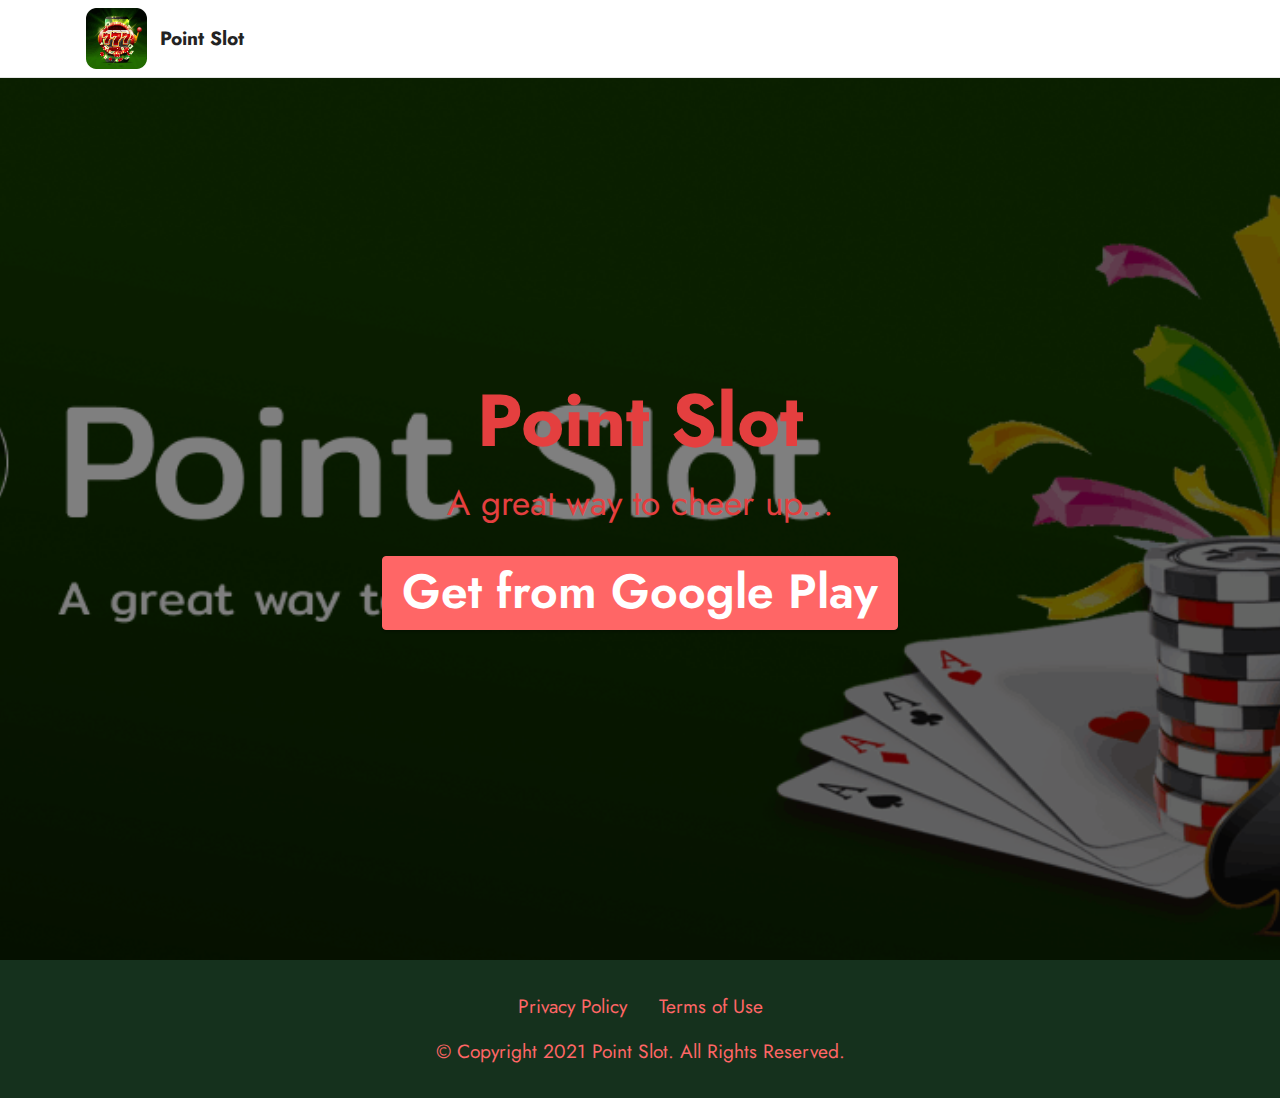
<file: index.html>
<!DOCTYPE html>
<html  >
<head>
  <!-- Site made with Mobirise Website Builder v5.3.10, https://mobirise.com -->
  <meta charset="UTF-8">
  <meta http-equiv="X-UA-Compatible" content="IE=edge">
  <meta name="generator" content="Mobirise v5.3.10, mobirise.com">
  <meta name="viewport" content="width=device-width, initial-scale=1, minimum-scale=1">
  <link rel="shortcut icon" href="assets/images/frame-395-121x121.png" type="image/x-icon">
  <meta name="description" content="Point Slot">
  
  
  <title>Point Slot</title>
  <link rel="stylesheet" href="assets/tether/tether.min.css">
  <link rel="stylesheet" href="assets/bootstrap/css/bootstrap.min.css">
  <link rel="stylesheet" href="assets/bootstrap/css/bootstrap-grid.min.css">
  <link rel="stylesheet" href="assets/bootstrap/css/bootstrap-reboot.min.css">
  <link rel="stylesheet" href="assets/dropdown/css/style.css">
  <link rel="stylesheet" href="assets/socicon/css/styles.css">
  <link rel="stylesheet" href="assets/theme/css/style.css">
  <link rel="preload" href="https://fonts.googleapis.com/css?family=Jost:100,200,300,400,500,600,700,800,900,100i,200i,300i,400i,500i,600i,700i,800i,900i&display=swap" as="style" onload="this.onload=null;this.rel='stylesheet'">
  <noscript><link rel="stylesheet" href="https://fonts.googleapis.com/css?family=Jost:100,200,300,400,500,600,700,800,900,100i,200i,300i,400i,500i,600i,700i,800i,900i&display=swap"></noscript>
  <link rel="preload" as="style" href="assets/mobirise/css/mbr-additional.css"><link rel="stylesheet" href="assets/mobirise/css/mbr-additional.css" type="text/css">
  
  
  
  
</head>
<body>
  
  <section class="menu cid-s48OLK6784" once="menu" id="menu1-h">
    
    <nav class="navbar navbar-dropdown navbar-fixed-top navbar-expand-lg">
        <div class="container">
            <div class="navbar-brand">
                <span class="navbar-logo">
                    <a href="https://play.google.com/store/apps/details?id=com.soupen.pointslot">
                        <img src="assets/images/frame-395-121x121.png" alt="Mobirise" style="height: 3.8rem;">
                    </a>
                </span>
                <span class="navbar-caption-wrap"><a class="navbar-caption text-black text-primary display-7" href="https://play.google.com/store/apps/details?id=com.soupen.pointslot">Point Slot</a></span>
            </div>
            
            <div class="collapse navbar-collapse" id="navbarSupportedContent">
                <ul class="navbar-nav nav-dropdown nav-right" data-app-modern-menu="true"><li class="nav-item"><a class="nav-link link text-black display-4" href="https://mobirise.com">Menu Item 1</a></li>
                    <li class="nav-item"><a class="nav-link link text-black display-4" href="https://mobirise.com">
                            Menu Item 2</a></li></ul>
                
                
            </div>
        </div>
    </nav>

</section>

<section class="header1 cid-s48MCQYojq mbr-fullscreen" id="header1-f">

    

    <div class="mbr-overlay" style="opacity: 0.5; background-color: rgb(0, 0, 0);"></div>

    <div class="align-center container">
        <div class="row justify-content-center">
            <div class="col-12 col-lg-8">
                <h1 class="mbr-section-title mbr-fonts-style mb-3 display-1"><strong>Point Slot</strong></h1>
                
                <p class="mbr-text mbr-fonts-style display-5">A great way to cheer up...</p>
                <div class="mbr-section-btn mt-3"><a class="btn btn-secondary display-2" href="https://play.google.com/store/apps/details?id=com.soupen.pointslot" target="_blank">Get from Google Play</a></div>
            </div>
        </div>
    </div>
</section>

<section class="footer3 cid-s48P1Icc8J" once="footers" id="footer3-i">

    

    

    <div class="container">
        <div class="media-container-row align-center mbr-white">
            <div class="row row-links">
                <ul class="foot-menu">
                    
                    
                    
                    
                    
                <li class="foot-menu-item mbr-fonts-style display-7"><a href="privacy-policy.html" class="text-secondary">Privacy Policy</a></li><li class="foot-menu-item mbr-fonts-style display-7"><a href="terms-of-use.html" class="text-secondary">Terms of Use</a></li></ul>
            </div>
            
            <div class="row row-copirayt">
                <p class="mbr-text mb-0 mbr-fonts-style mbr-white align-center display-7">
                    © Copyright 2021 Point Slot. All Rights Reserved.
                </p>
            </div>
        </div>
    </div>
  
  
  
</body>
</html>
</file>
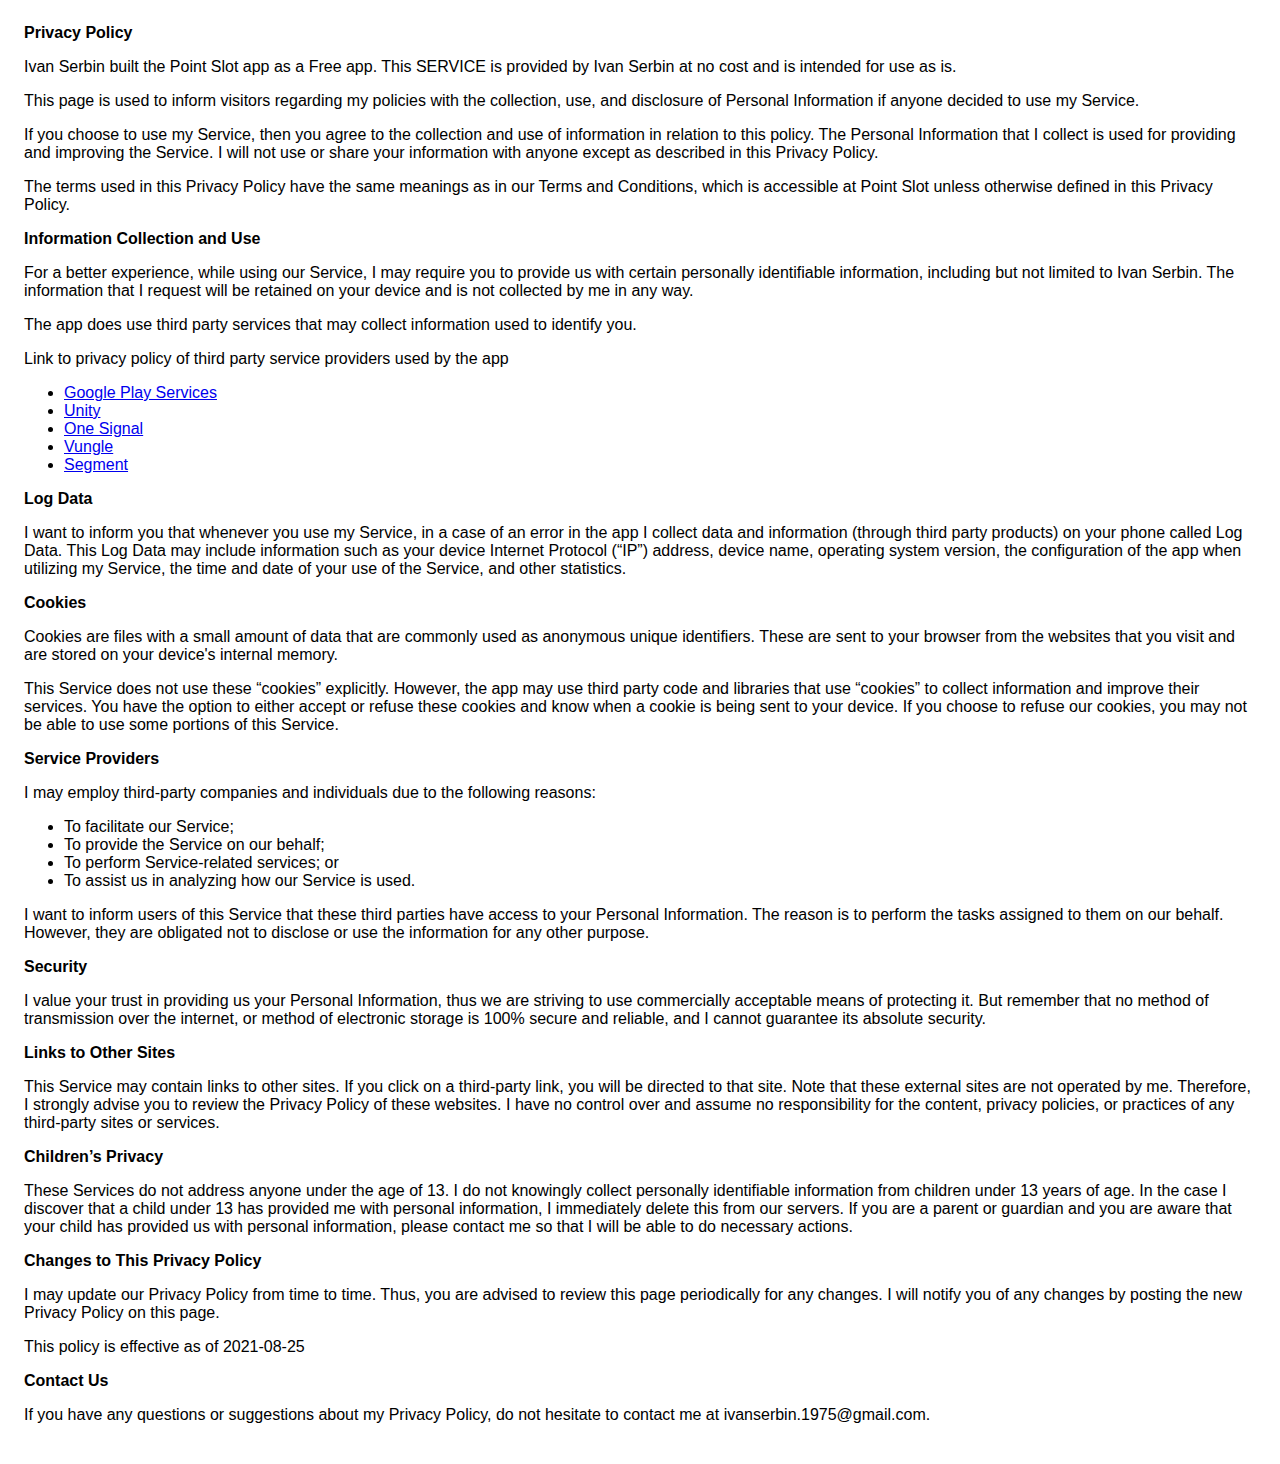
<file: privacy-policy.html>
<!DOCTYPE html>
    <html>
    <head>
      <meta charset='utf-8'>
      <meta name='viewport' content='width=device-width'>
      <title>Privacy Policy</title>
      <style> body { font-family: 'Helvetica Neue', Helvetica, Arial, sans-serif; padding:1em; } </style>
    </head>
    <body>
    <strong>Privacy Policy</strong> <p>
                  Ivan Serbin built the Point Slot app as
                  a Free app. This SERVICE is provided by
                  Ivan Serbin at no cost and is intended for use as
                  is.
                </p> <p>
                  This page is used to inform visitors regarding my
                  policies with the collection, use, and disclosure of Personal
                  Information if anyone decided to use my Service.
                </p> <p>
                  If you choose to use my Service, then you agree to
                  the collection and use of information in relation to this
                  policy. The Personal Information that I collect is
                  used for providing and improving the Service. I will not use or share your information with
                  anyone except as described in this Privacy Policy.
                </p> <p>
                  The terms used in this Privacy Policy have the same meanings
                  as in our Terms and Conditions, which is accessible at
                  Point Slot unless otherwise defined in this Privacy Policy.
                </p> <p><strong>Information Collection and Use</strong></p> <p>
                  For a better experience, while using our Service, I
                  may require you to provide us with certain personally
                  identifiable information, including but not limited to Ivan Serbin. The information that
                  I request will be retained on your device and is not collected by me in any way.
                </p> <div><p>
                    The app does use third party services that may collect
                    information used to identify you.
                  </p> <p>
                    Link to privacy policy of third party service providers used
                    by the app
                  </p> <ul><li><a href="https://www.google.com/policies/privacy/" target="_blank" rel="noopener noreferrer">Google Play Services</a></li><!----><!----><!----><!----><!----><!----><!----><!----><!----><!----><li><a href="https://unity3d.com/legal/privacy-policy" target="_blank" rel="noopener noreferrer">Unity</a></li><!----><!----><li><a href="https://onesignal.com/privacy_policy" target="_blank" rel="noopener noreferrer">One Signal</a></li><!----><!----><!----><li><a href="https://vungle.com/privacy/" target="_blank" rel="noopener noreferrer">Vungle</a></li><!----><!----><!----><!----><!----><!----><li><a href="https://segment.com/legal/privacy/" target="_blank" rel="noopener noreferrer">Segment</a></li><!----></ul></div> <p><strong>Log Data</strong></p> <p>
                  I want to inform you that whenever you
                  use my Service, in a case of an error in the app
                  I collect data and information (through third party
                  products) on your phone called Log Data. This Log Data may
                  include information such as your device Internet Protocol
                  (“IP”) address, device name, operating system version, the
                  configuration of the app when utilizing my Service,
                  the time and date of your use of the Service, and other
                  statistics.
                </p> <p><strong>Cookies</strong></p> <p>
                  Cookies are files with a small amount of data that are
                  commonly used as anonymous unique identifiers. These are sent
                  to your browser from the websites that you visit and are
                  stored on your device's internal memory.
                </p> <p>
                  This Service does not use these “cookies” explicitly. However,
                  the app may use third party code and libraries that use
                  “cookies” to collect information and improve their services.
                  You have the option to either accept or refuse these cookies
                  and know when a cookie is being sent to your device. If you
                  choose to refuse our cookies, you may not be able to use some
                  portions of this Service.
                </p> <p><strong>Service Providers</strong></p> <p>
                  I may employ third-party companies and
                  individuals due to the following reasons:
                </p> <ul><li>To facilitate our Service;</li> <li>To provide the Service on our behalf;</li> <li>To perform Service-related services; or</li> <li>To assist us in analyzing how our Service is used.</li></ul> <p>
                  I want to inform users of this Service
                  that these third parties have access to your Personal
                  Information. The reason is to perform the tasks assigned to
                  them on our behalf. However, they are obligated not to
                  disclose or use the information for any other purpose.
                </p> <p><strong>Security</strong></p> <p>
                  I value your trust in providing us your
                  Personal Information, thus we are striving to use commercially
                  acceptable means of protecting it. But remember that no method
                  of transmission over the internet, or method of electronic
                  storage is 100% secure and reliable, and I cannot
                  guarantee its absolute security.
                </p> <p><strong>Links to Other Sites</strong></p> <p>
                  This Service may contain links to other sites. If you click on
                  a third-party link, you will be directed to that site. Note
                  that these external sites are not operated by me.
                  Therefore, I strongly advise you to review the
                  Privacy Policy of these websites. I have
                  no control over and assume no responsibility for the content,
                  privacy policies, or practices of any third-party sites or
                  services.
                </p> <p><strong>Children’s Privacy</strong></p> <p>
                  These Services do not address anyone under the age of 13.
                  I do not knowingly collect personally
                  identifiable information from children under 13 years of age. In the case
                  I discover that a child under 13 has provided
                  me with personal information, I immediately
                  delete this from our servers. If you are a parent or guardian
                  and you are aware that your child has provided us with
                  personal information, please contact me so that
                  I will be able to do necessary actions.
                </p> <p><strong>Changes to This Privacy Policy</strong></p> <p>
                  I may update our Privacy Policy from
                  time to time. Thus, you are advised to review this page
                  periodically for any changes. I will
                  notify you of any changes by posting the new Privacy Policy on
                  this page.
                </p> <p>This policy is effective as of 2021-08-25</p> <p><strong>Contact Us</strong></p> <p>
                  If you have any questions or suggestions about my
                  Privacy Policy, do not hesitate to contact me at ivanserbin.1975@gmail.com.
                
    </body>
    </html>
</file>
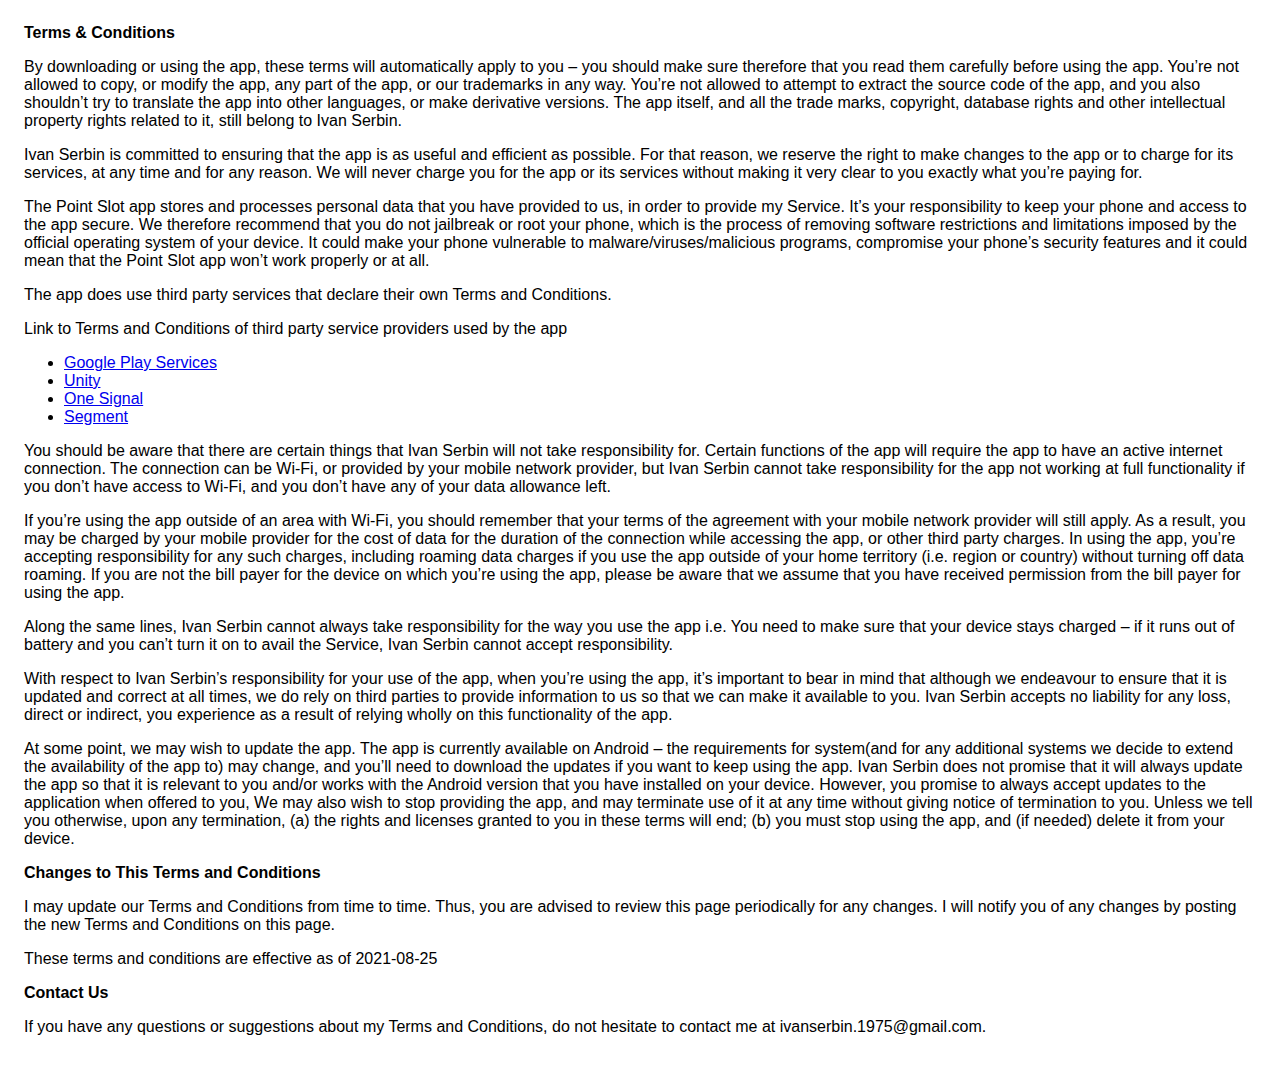
<file: terms-of-use.html>
<!DOCTYPE html>
    <html>
    <head>
      <meta charset='utf-8'>
      <meta name='viewport' content='width=device-width'>
      <title>Terms &amp; Conditions</title>
      <style> body { font-family: 'Helvetica Neue', Helvetica, Arial, sans-serif; padding:1em; } </style>
    </head>
    <body>
    <strong>Terms &amp; Conditions</strong> <p>
                  By downloading or using the app, these terms will
                  automatically apply to you – you should make sure therefore
                  that you read them carefully before using the app. You’re not
                  allowed to copy, or modify the app, any part of the app, or
                  our trademarks in any way. You’re not allowed to attempt to
                  extract the source code of the app, and you also shouldn’t try
                  to translate the app into other languages, or make derivative
                  versions. The app itself, and all the trade marks, copyright,
                  database rights and other intellectual property rights related
                  to it, still belong to Ivan Serbin.
                </p> <p>
                  Ivan Serbin is committed to ensuring that the app is
                  as useful and efficient as possible. For that reason, we
                  reserve the right to make changes to the app or to charge for
                  its services, at any time and for any reason. We will never
                  charge you for the app or its services without making it very
                  clear to you exactly what you’re paying for.
                </p> <p>
                  The Point Slot app stores and processes personal data that
                  you have provided to us, in order to provide my
                  Service. It’s your responsibility to keep your phone and
                  access to the app secure. We therefore recommend that you do
                  not jailbreak or root your phone, which is the process of
                  removing software restrictions and limitations imposed by the
                  official operating system of your device. It could make your
                  phone vulnerable to malware/viruses/malicious programs,
                  compromise your phone’s security features and it could mean
                  that the Point Slot app won’t work properly or at all.
                </p> <div><p>
                    The app does use third party services that declare their own
                    Terms and Conditions.
                  </p> <p>
                    Link to Terms and Conditions of third party service
                    providers used by the app
                  </p> <ul><li><a href="https://policies.google.com/terms" target="_blank" rel="noopener noreferrer">Google Play Services</a></li><!----><!----><!----><!----><!----><!----><!----><!----><!----><!----><li><a href="https://unity3d.com/legal/terms-of-service" target="_blank" rel="noopener noreferrer">Unity</a></li><!----><!----><li><a href="https://onesignal.com/tos" target="_blank" rel="noopener noreferrer">One Signal</a></li><!----><!----><!----><!----><!----><!----><!----><!----><!----><!----><li><a href="https://segment.com/legal/terms/" target="_blank" rel="noopener noreferrer">Segment</a></li><!----></ul></div> <p>
                  You should be aware that there are certain things that
                  Ivan Serbin will not take responsibility for. Certain
                  functions of the app will require the app to have an active
                  internet connection. The connection can be Wi-Fi, or provided
                  by your mobile network provider, but Ivan Serbin
                  cannot take responsibility for the app not working at full
                  functionality if you don’t have access to Wi-Fi, and you don’t
                  have any of your data allowance left.
                </p> <p></p> <p>
                  If you’re using the app outside of an area with Wi-Fi, you
                  should remember that your terms of the agreement with your
                  mobile network provider will still apply. As a result, you may
                  be charged by your mobile provider for the cost of data for
                  the duration of the connection while accessing the app, or
                  other third party charges. In using the app, you’re accepting
                  responsibility for any such charges, including roaming data
                  charges if you use the app outside of your home territory
                  (i.e. region or country) without turning off data roaming. If
                  you are not the bill payer for the device on which you’re
                  using the app, please be aware that we assume that you have
                  received permission from the bill payer for using the app.
                </p> <p>
                  Along the same lines, Ivan Serbin cannot always take
                  responsibility for the way you use the app i.e. You need to
                  make sure that your device stays charged – if it runs out of
                  battery and you can’t turn it on to avail the Service,
                  Ivan Serbin cannot accept responsibility.
                </p> <p>
                  With respect to Ivan Serbin’s responsibility for your
                  use of the app, when you’re using the app, it’s important to
                  bear in mind that although we endeavour to ensure that it is
                  updated and correct at all times, we do rely on third parties
                  to provide information to us so that we can make it available
                  to you. Ivan Serbin accepts no liability for any
                  loss, direct or indirect, you experience as a result of
                  relying wholly on this functionality of the app.
                </p> <p>
                  At some point, we may wish to update the app. The app is
                  currently available on Android – the requirements for
                  system(and for any additional systems we
                  decide to extend the availability of the app to) may change,
                  and you’ll need to download the updates if you want to keep
                  using the app. Ivan Serbin does not promise that it
                  will always update the app so that it is relevant to you
                  and/or works with the Android version that you have
                  installed on your device. However, you promise to always
                  accept updates to the application when offered to you, We may
                  also wish to stop providing the app, and may terminate use of
                  it at any time without giving notice of termination to you.
                  Unless we tell you otherwise, upon any termination, (a) the
                  rights and licenses granted to you in these terms will end;
                  (b) you must stop using the app, and (if needed) delete it
                  from your device.
                </p> <p><strong>Changes to This Terms and Conditions</strong></p> <p>
                  I may update our Terms and Conditions
                  from time to time. Thus, you are advised to review this page
                  periodically for any changes. I will
                  notify you of any changes by posting the new Terms and
                  Conditions on this page.
                </p> <p>
                  These terms and conditions are effective as of 2021-08-25
                </p> <p><strong>Contact Us</strong></p> <p>
                  If you have any questions or suggestions about my
                  Terms and Conditions, do not hesitate to contact me
                  at ivanserbin.1975@gmail.com.
                
    </body>
    </html>
</file>
<file: assets/dropdown/css/style.css>
.navbar-dropdown {
  left: 0;
  padding: 0;
  position: absolute;
  right: 0;
  top: 0;
  transition: all 0.45s ease;
  z-index: 1030;
  background: #282828; }
  .navbar-dropdown .navbar-logo {
    margin-right: 0.8rem;
    transition: margin 0.3s ease-in-out;
    vertical-align: middle; }
    .navbar-dropdown .navbar-logo img {
      height: 3.125rem;
      transition: all 0.3s ease-in-out; }
    .navbar-dropdown .navbar-logo.mbr-iconfont {
      font-size: 3.125rem;
      line-height: 3.125rem; }
  .navbar-dropdown .navbar-caption {
    font-weight: 700;
    white-space: normal;
    vertical-align: -4px;
    line-height: 3.125rem !important; }
    .navbar-dropdown .navbar-caption, .navbar-dropdown .navbar-caption:hover {
      color: inherit;
      text-decoration: none; }
  .navbar-dropdown .mbr-iconfont + .navbar-caption {
    vertical-align: -1px; }
  .navbar-dropdown.navbar-fixed-top {
    position: fixed; }
  .navbar-dropdown .navbar-brand span {
    vertical-align: -4px; }
  .navbar-dropdown.bg-color.transparent {
    background: none; }
  .navbar-dropdown.navbar-short .navbar-brand {
    padding: 0.625rem 0; }
    .navbar-dropdown.navbar-short .navbar-brand span {
      vertical-align: -1px; }
  .navbar-dropdown.navbar-short .navbar-caption {
    line-height: 2.375rem !important;
    vertical-align: -2px; }
  .navbar-dropdown.navbar-short .navbar-logo {
    margin-right: 0.5rem; }
    .navbar-dropdown.navbar-short .navbar-logo img {
      height: 2.375rem; }
    .navbar-dropdown.navbar-short .navbar-logo.mbr-iconfont {
      font-size: 2.375rem;
      line-height: 2.375rem; }
  .navbar-dropdown.navbar-short .mbr-table-cell {
    height: 3.625rem; }
  .navbar-dropdown .navbar-close {
    left: 0.6875rem;
    position: fixed;
    top: 0.75rem;
    z-index: 1000; }
  .navbar-dropdown .hamburger-icon {
    content: "";
    display: inline-block;
    vertical-align: middle;
    width: 16px;
    -webkit-box-shadow: 0 -6px 0 1px #282828,0 0 0 1px #282828,0 6px 0 1px #282828;
    -moz-box-shadow: 0 -6px 0 1px #282828,0 0 0 1px #282828,0 6px 0 1px #282828;
    box-shadow: 0 -6px 0 1px #282828,0 0 0 1px #282828,0 6px 0 1px #282828; }

.dropdown-menu .dropdown-toggle[data-toggle="dropdown-submenu"]::after {
  border-bottom: 0.35em solid transparent;
  border-left: 0.35em solid;
  border-right: 0;
  border-top: 0.35em solid transparent;
  margin-left: 0.3rem; }

.dropdown-menu .dropdown-item:focus {
  outline: 0; }

.nav-dropdown {
  font-size: 0.75rem;
  font-weight: 500;
  height: auto !important; }
  .nav-dropdown .nav-btn {
    padding-left: 1rem; }
  .nav-dropdown .link {
    margin: .667em 1.667em;
    font-weight: 500;
    padding: 0;
    transition: color .2s ease-in-out; }
    .nav-dropdown .link.dropdown-toggle {
      margin-right: 2.583em; }
      .nav-dropdown .link.dropdown-toggle::after {
        margin-left: .25rem;
        border-top: 0.35em solid;
        border-right: 0.35em solid transparent;
        border-left: 0.35em solid transparent;
        border-bottom: 0; }
      .nav-dropdown .link.dropdown-toggle[aria-expanded="true"] {
        margin: 0;
        padding: 0.667em 3.263em  0.667em 1.667em; }
  .nav-dropdown .link::after,
  .nav-dropdown .dropdown-item::after {
    color: inherit; }
  .nav-dropdown .btn {
    font-size: 0.75rem;
    font-weight: 700;
    letter-spacing: 0;
    margin-bottom: 0;
    padding-left: 1.25rem;
    padding-right: 1.25rem; }
  .nav-dropdown .dropdown-menu {
    border-radius: 0;
    border: 0;
    left: 0;
    margin: 0;
    padding-bottom: 1.25rem;
    padding-top: 1.25rem;
    position: relative; }
  .nav-dropdown .dropdown-submenu {
    margin-left: 0.125rem;
    top: 0; }
  .nav-dropdown .dropdown-item {
    font-weight: 500;
    line-height: 2;
    padding: 0.3846em 4.615em 0.3846em 1.5385em;
    position: relative;
    transition: color .2s ease-in-out, background-color .2s ease-in-out; }
    .nav-dropdown .dropdown-item::after {
      margin-top: -0.3077em;
      position: absolute;
      right: 1.1538em;
      top: 50%; }
    .nav-dropdown .dropdown-item:focus, .nav-dropdown .dropdown-item:hover {
      background: none; }

@media (max-width: 767px) {
  .nav-dropdown.navbar-toggleable-sm {
    bottom: 0;
    display: none;
    left: 0;
    overflow-x: hidden;
    position: fixed;
    top: 0;
    transform: translateX(-100%);
    -ms-transform: translateX(-100%);
    -webkit-transform: translateX(-100%);
    width: 18.75rem;
    z-index: 999; } }
.nav-dropdown.navbar-toggleable-xl {
  bottom: 0;
  display: none;
  left: 0;
  overflow-x: hidden;
  position: fixed;
  top: 0;
  transform: translateX(-100%);
  -ms-transform: translateX(-100%);
  -webkit-transform: translateX(-100%);
  width: 18.75rem;
  z-index: 999; }

.nav-dropdown-sm {
  display: block !important;
  overflow-x: hidden;
  overflow: auto;
  padding-top: 3.875rem; }
  .nav-dropdown-sm::after {
    content: "";
    display: block;
    height: 3rem;
    width: 100%; }
  .nav-dropdown-sm.collapse.in ~ .navbar-close {
    display: block !important; }
  .nav-dropdown-sm.collapsing, .nav-dropdown-sm.collapse.in {
    transform: translateX(0);
    -ms-transform: translateX(0);
    -webkit-transform: translateX(0);
    transition: all 0.25s ease-out;
    -webkit-transition: all 0.25s ease-out;
    background: #282828; }
  .nav-dropdown-sm.collapsing[aria-expanded="false"] {
    transform: translateX(-100%);
    -ms-transform: translateX(-100%);
    -webkit-transform: translateX(-100%); }
  .nav-dropdown-sm .nav-item {
    display: block;
    margin-left: 0 !important;
    padding-left: 0; }
  .nav-dropdown-sm .link,
  .nav-dropdown-sm .dropdown-item {
    border-top: 1px dotted rgba(255, 255, 255, 0.1);
    font-size: 0.8125rem;
    line-height: 1.6;
    margin: 0 !important;
    padding: 0.875rem 2.4rem 0.875rem 1.5625rem !important;
    position: relative;
    white-space: normal; }
    .nav-dropdown-sm .link:focus, .nav-dropdown-sm .link:hover,
    .nav-dropdown-sm .dropdown-item:focus,
    .nav-dropdown-sm .dropdown-item:hover {
      background: rgba(0, 0, 0, 0.2) !important;
      color: #c0a375; }
  .nav-dropdown-sm .nav-btn {
    position: relative;
    padding: 1.5625rem 1.5625rem 0 1.5625rem; }
    .nav-dropdown-sm .nav-btn::before {
      border-top: 1px dotted rgba(255, 255, 255, 0.1);
      content: "";
      left: 0;
      position: absolute;
      top: 0;
      width: 100%; }
    .nav-dropdown-sm .nav-btn + .nav-btn {
      padding-top: 0.625rem; }
      .nav-dropdown-sm .nav-btn + .nav-btn::before {
        display: none; }
  .nav-dropdown-sm .btn {
    padding: 0.625rem 0; }
  .nav-dropdown-sm .dropdown-toggle[data-toggle="dropdown-submenu"]::after {
    margin-left: .25rem;
    border-top: 0.35em solid;
    border-right: 0.35em solid transparent;
    border-left: 0.35em solid transparent;
    border-bottom: 0; }
  .nav-dropdown-sm .dropdown-toggle[data-toggle="dropdown-submenu"][aria-expanded="true"]::after {
    border-top: 0;
    border-right: 0.35em solid transparent;
    border-left: 0.35em solid transparent;
    border-bottom: 0.35em solid; }
  .nav-dropdown-sm .dropdown-menu {
    margin: 0;
    padding: 0;
    position: relative;
    top: 0;
    left: 0;
    width: 100%;
    border: 0;
    float: none;
    border-radius: 0;
    background: none; }
  .nav-dropdown-sm .dropdown-submenu {
    left: 100%;
    margin-left: 0.125rem;
    margin-top: -1.25rem;
    top: 0; }

.navbar-toggleable-sm .nav-dropdown .dropdown-menu {
  position: absolute; }

.navbar-toggleable-sm .nav-dropdown .dropdown-submenu {
  left: 100%;
  margin-left: 0.125rem;
  margin-top: -1.25rem;
  top: 0; }

.navbar-toggleable-sm.opened .nav-dropdown .dropdown-menu {
  position: relative; }

.navbar-toggleable-sm.opened .nav-dropdown .dropdown-submenu {
  left: 0;
  margin-left: 00rem;
  margin-top: 0rem;
  top: 0; }

.is-builder .nav-dropdown.collapsing {
  transition: none !important; }

/*# sourceMappingURL=style.css.map */
</file>
<file: assets/socicon/css/styles.css>
@charset "UTF-8";

@font-face {
  font-family: 'Socicon';
  src:  url('../fonts/socicon.eot');
  src:  url('../fonts/socicon.eot?#iefix') format('embedded-opentype'),
    url('../fonts/socicon.woff2') format('woff2'),
    url('../fonts/socicon.ttf') format('truetype'),
    url('../fonts/socicon.woff') format('woff'),
    url('../fonts/socicon.svg#socicon') format('svg');
  font-weight: normal;
  font-style: normal;
  font-display: swap;
}

[data-icon]:before {
  font-family: "socicon" !important;
  content: attr(data-icon);
  font-style: normal !important;
  font-weight: normal !important;
  font-variant: normal !important;
  text-transform: none !important;
  speak: none;
  line-height: 1;
  -webkit-font-smoothing: antialiased;
  -moz-osx-font-smoothing: grayscale;
}

[class^="socicon-"], [class*=" socicon-"] {
  /* use !important to prevent issues with browser extensions that change fonts */
  font-family: 'Socicon' !important;
  speak: none;
  font-style: normal;
  font-weight: normal;
  font-variant: normal;
  text-transform: none;
  line-height: 1;

  /* Better Font Rendering =========== */
  -webkit-font-smoothing: antialiased;
  -moz-osx-font-smoothing: grayscale;
}

.socicon-eitaa:before {
  content: "\e97c";
}
.socicon-soroush:before {
  content: "\e97d";
}
.socicon-bale:before {
  content: "\e97e";
}
.socicon-zazzle:before {
  content: "\e97b";
}
.socicon-society6:before {
  content: "\e97a";
}
.socicon-redbubble:before {
  content: "\e979";
}
.socicon-avvo:before {
  content: "\e978";
}
.socicon-stitcher:before {
  content: "\e977";
}
.socicon-googlehangouts:before {
  content: "\e974";
}
.socicon-dlive:before {
  content: "\e975";
}
.socicon-vsco:before {
  content: "\e976";
}
.socicon-flipboard:before {
  content: "\e973";
}
.socicon-ubuntu:before {
  content: "\e958";
}
.socicon-artstation:before {
  content: "\e959";
}
.socicon-invision:before {
  content: "\e95a";
}
.socicon-torial:before {
  content: "\e95b";
}
.socicon-collectorz:before {
  content: "\e95c";
}
.socicon-seenthis:before {
  content: "\e95d";
}
.socicon-googleplaymusic:before {
  content: "\e95e";
}
.socicon-debian:before {
  content: "\e95f";
}
.socicon-filmfreeway:before {
  content: "\e960";
}
.socicon-gnome:before {
  content: "\e961";
}
.socicon-itchio:before {
  content: "\e962";
}
.socicon-jamendo:before {
  content: "\e963";
}
.socicon-mix:before {
  content: "\e964";
}
.socicon-sharepoint:before {
  content: "\e965";
}
.socicon-tinder:before {
  content: "\e966";
}
.socicon-windguru:before {
  content: "\e967";
}
.socicon-cdbaby:before {
  content: "\e968";
}
.socicon-elementaryos:before {
  content: "\e969";
}
.socicon-stage32:before {
  content: "\e96a";
}
.socicon-tiktok:before {
  content: "\e96b";
}
.socicon-gitter:before {
  content: "\e96c";
}
.socicon-letterboxd:before {
  content: "\e96d";
}
.socicon-threema:before {
  content: "\e96e";
}
.socicon-splice:before {
  content: "\e96f";
}
.socicon-metapop:before {
  content: "\e970";
}
.socicon-naver:before {
  content: "\e971";
}
.socicon-remote:before {
  content: "\e972";
}
.socicon-internet:before {
  content: "\e957";
}
.socicon-moddb:before {
  content: "\e94b";
}
.socicon-indiedb:before {
  content: "\e94c";
}
.socicon-traxsource:before {
  content: "\e94d";
}
.socicon-gamefor:before {
  content: "\e94e";
}
.socicon-pixiv:before {
  content: "\e94f";
}
.socicon-myanimelist:before {
  content: "\e950";
}
.socicon-blackberry:before {
  content: "\e951";
}
.socicon-wickr:before {
  content: "\e952";
}
.socicon-spip:before {
  content: "\e953";
}
.socicon-napster:before {
  content: "\e954";
}
.socicon-beatport:before {
  content: "\e955";
}
.socicon-hackerone:before {
  content: "\e956";
}
.socicon-hackernews:before {
  content: "\e946";
}
.socicon-smashwords:before {
  content: "\e947";
}
.socicon-kobo:before {
  content: "\e948";
}
.socicon-bookbub:before {
  content: "\e949";
}
.socicon-mailru:before {
  content: "\e94a";
}
.socicon-gitlab:before {
  content: "\e945";
}
.socicon-instructables:before {
  content: "\e944";
}
.socicon-portfolio:before {
  content: "\e943";
}
.socicon-codered:before {
  content: "\e940";
}
.socicon-origin:before {
  content: "\e941";
}
.socicon-nextdoor:before {
  content: "\e942";
}
.socicon-udemy:before {
  content: "\e93f";
}
.socicon-livemaster:before {
  content: "\e93e";
}
.socicon-crunchbase:before {
  content: "\e93b";
}
.socicon-homefy:before {
  content: "\e93c";
}
.socicon-calendly:before {
  content: "\e93d";
}
.socicon-realtor:before {
  content: "\e90f";
}
.socicon-tidal:before {
  content: "\e910";
}
.socicon-qobuz:before {
  content: "\e911";
}
.socicon-natgeo:before {
  content: "\e912";
}
.socicon-mastodon:before {
  content: "\e913";
}
.socicon-unsplash:before {
  content: "\e914";
}
.socicon-homeadvisor:before {
  content: "\e915";
}
.socicon-angieslist:before {
  content: "\e916";
}
.socicon-codepen:before {
  content: "\e917";
}
.socicon-slack:before {
  content: "\e918";
}
.socicon-openaigym:before {
  content: "\e919";
}
.socicon-logmein:before {
  content: "\e91a";
}
.socicon-fiverr:before {
  content: "\e91b";
}
.socicon-gotomeeting:before {
  content: "\e91c";
}
.socicon-aliexpress:before {
  content: "\e91d";
}
.socicon-guru:before {
  content: "\e91e";
}
.socicon-appstore:before {
  content: "\e91f";
}
.socicon-homes:before {
  content: "\e920";
}
.socicon-zoom:before {
  content: "\e921";
}
.socicon-alibaba:before {
  content: "\e922";
}
.socicon-craigslist:before {
  content: "\e923";
}
.socicon-wix:before {
  content: "\e924";
}
.socicon-redfin:before {
  content: "\e925";
}
.socicon-googlecalendar:before {
  content: "\e926";
}
.socicon-shopify:before {
  content: "\e927";
}
.socicon-freelancer:before {
  content: "\e928";
}
.socicon-seedrs:before {
  content: "\e929";
}
.socicon-bing:before {
  content: "\e92a";
}
.socicon-doodle:before {
  content: "\e92b";
}
.socicon-bonanza:before {
  content: "\e92c";
}
.socicon-squarespace:before {
  content: "\e92d";
}
.socicon-toptal:before {
  content: "\e92e";
}
.socicon-gust:before {
  content: "\e92f";
}
.socicon-ask:before {
  content: "\e930";
}
.socicon-trulia:before {
  content: "\e931";
}
.socicon-loomly:before {
  content: "\e932";
}
.socicon-ghost:before {
  content: "\e933";
}
.socicon-upwork:before {
  content: "\e934";
}
.socicon-fundable:before {
  content: "\e935";
}
.socicon-booking:before {
  content: "\e936";
}
.socicon-googlemaps:before {
  content: "\e937";
}
.socicon-zillow:before {
  content: "\e938";
}
.socicon-niconico:before {
  content: "\e939";
}
.socicon-toneden:before {
  content: "\e93a";
}
.socicon-augment:before {
  content: "\e908";
}
.socicon-bitbucket:before {
  content: "\e909";
}
.socicon-fyuse:before {
  content: "\e90a";
}
.socicon-yt-gaming:before {
  content: "\e90b";
}
.socicon-sketchfab:before {
  content: "\e90c";
}
.socicon-mobcrush:before {
  content: "\e90d";
}
.socicon-microsoft:before {
  content: "\e90e";
}
.socicon-pandora:before {
  content: "\e907";
}
.socicon-messenger:before {
  content: "\e906";
}
.socicon-gamewisp:before {
  content: "\e905";
}
.socicon-bloglovin:before {
  content: "\e904";
}
.socicon-tunein:before {
  content: "\e903";
}
.socicon-gamejolt:before {
  content: "\e901";
}
.socicon-trello:before {
  content: "\e902";
}
.socicon-spreadshirt:before {
  content: "\e900";
}
.socicon-500px:before {
  content: "\e000";
}
.socicon-8tracks:before {
  content: "\e001";
}
.socicon-airbnb:before {
  content: "\e002";
}
.socicon-alliance:before {
  content: "\e003";
}
.socicon-amazon:before {
  content: "\e004";
}
.socicon-amplement:before {
  content: "\e005";
}
.socicon-android:before {
  content: "\e006";
}
.socicon-angellist:before {
  content: "\e007";
}
.socicon-apple:before {
  content: "\e008";
}
.socicon-appnet:before {
  content: "\e009";
}
.socicon-baidu:before {
  content: "\e00a";
}
.socicon-bandcamp:before {
  content: "\e00b";
}
.socicon-battlenet:before {
  content: "\e00c";
}
.socicon-mixer:before {
  content: "\e00d";
}
.socicon-bebee:before {
  content: "\e00e";
}
.socicon-bebo:before {
  content: "\e00f";
}
.socicon-behance:before {
  content: "\e010";
}
.socicon-blizzard:before {
  content: "\e011";
}
.socicon-blogger:before {
  content: "\e012";
}
.socicon-buffer:before {
  content: "\e013";
}
.socicon-chrome:before {
  content: "\e014";
}
.socicon-coderwall:before {
  content: "\e015";
}
.socicon-curse:before {
  content: "\e016";
}
.socicon-dailymotion:before {
  content: "\e017";
}
.socicon-deezer:before {
  content: "\e018";
}
.socicon-delicious:before {
  content: "\e019";
}
.socicon-deviantart:before {
  content: "\e01a";
}
.socicon-diablo:before {
  content: "\e01b";
}
.socicon-digg:before {
  content: "\e01c";
}
.socicon-discord:before {
  content: "\e01d";
}
.socicon-disqus:before {
  content: "\e01e";
}
.socicon-douban:before {
  content: "\e01f";
}
.socicon-draugiem:before {
  content: "\e020";
}
.socicon-dribbble:before {
  content: "\e021";
}
.socicon-drupal:before {
  content: "\e022";
}
.socicon-ebay:before {
  content: "\e023";
}
.socicon-ello:before {
  content: "\e024";
}
.socicon-endomodo:before {
  content: "\e025";
}
.socicon-envato:before {
  content: "\e026";
}
.socicon-etsy:before {
  content: "\e027";
}
.socicon-facebook:before {
  content: "\e028";
}
.socicon-feedburner:before {
  content: "\e029";
}
.socicon-filmweb:before {
  content: "\e02a";
}
.socicon-firefox:before {
  content: "\e02b";
}
.socicon-flattr:before {
  content: "\e02c";
}
.socicon-flickr:before {
  content: "\e02d";
}
.socicon-formulr:before {
  content: "\e02e";
}
.socicon-forrst:before {
  content: "\e02f";
}
.socicon-foursquare:before {
  content: "\e030";
}
.socicon-friendfeed:before {
  content: "\e031";
}
.socicon-github:before {
  content: "\e032";
}
.socicon-goodreads:before {
  content: "\e033";
}
.socicon-google:before {
  content: "\e034";
}
.socicon-googlescholar:before {
  content: "\e035";
}
.socicon-googlegroups:before {
  content: "\e036";
}
.socicon-googlephotos:before {
  content: "\e037";
}
.socicon-googleplus:before {
  content: "\e038";
}
.socicon-grooveshark:before {
  content: "\e039";
}
.socicon-hackerrank:before {
  content: "\e03a";
}
.socicon-hearthstone:before {
  content: "\e03b";
}
.socicon-hellocoton:before {
  content: "\e03c";
}
.socicon-heroes:before {
  content: "\e03d";
}
.socicon-smashcast:before {
  content: "\e03e";
}
.socicon-horde:before {
  content: "\e03f";
}
.socicon-houzz:before {
  content: "\e040";
}
.socicon-icq:before {
  content: "\e041";
}
.socicon-identica:before {
  content: "\e042";
}
.socicon-imdb:before {
  content: "\e043";
}
.socicon-instagram:before {
  content: "\e044";
}
.socicon-issuu:before {
  content: "\e045";
}
.socicon-istock:before {
  content: "\e046";
}
.socicon-itunes:before {
  content: "\e047";
}
.socicon-keybase:before {
  content: "\e048";
}
.socicon-lanyrd:before {
  content: "\e049";
}
.socicon-lastfm:before {
  content: "\e04a";
}
.socicon-line:before {
  content: "\e04b";
}
.socicon-linkedin:before {
  content: "\e04c";
}
.socicon-livejournal:before {
  content: "\e04d";
}
.socicon-lyft:before {
  content: "\e04e";
}
.socicon-macos:before {
  content: "\e04f";
}
.socicon-mail:before {
  content: "\e050";
}
.socicon-medium:before {
  content: "\e051";
}
.socicon-meetup:before {
  content: "\e052";
}
.socicon-mixcloud:before {
  content: "\e053";
}
.socicon-modelmayhem:before {
  content: "\e054";
}
.socicon-mumble:before {
  content: "\e055";
}
.socicon-myspace:before {
  content: "\e056";
}
.socicon-newsvine:before {
  content: "\e057";
}
.socicon-nintendo:before {
  content: "\e058";
}
.socicon-npm:before {
  content: "\e059";
}
.socicon-odnoklassniki:before {
  content: "\e05a";
}
.socicon-openid:before {
  content: "\e05b";
}
.socicon-opera:before {
  content: "\e05c";
}
.socicon-outlook:before {
  content: "\e05d";
}
.socicon-overwatch:before {
  content: "\e05e";
}
.socicon-patreon:before {
  content: "\e05f";
}
.socicon-paypal:before {
  content: "\e060";
}
.socicon-periscope:before {
  content: "\e061";
}
.socicon-persona:before {
  content: "\e062";
}
.socicon-pinterest:before {
  content: "\e063";
}
.socicon-play:before {
  content: "\e064";
}
.socicon-player:before {
  content: "\e065";
}
.socicon-playstation:before {
  content: "\e066";
}
.socicon-pocket:before {
  content: "\e067";
}
.socicon-qq:before {
  content: "\e068";
}
.socicon-quora:before {
  content: "\e069";
}
.socicon-raidcall:before {
  content: "\e06a";
}
.socicon-ravelry:before {
  content: "\e06b";
}
.socicon-reddit:before {
  content: "\e06c";
}
.socicon-renren:before {
  content: "\e06d";
}
.socicon-researchgate:before {
  content: "\e06e";
}
.socicon-residentadvisor:before {
  content: "\e06f";
}
.socicon-reverbnation:before {
  content: "\e070";
}
.socicon-rss:before {
  content: "\e071";
}
.socicon-sharethis:before {
  content: "\e072";
}
.socicon-skype:before {
  content: "\e073";
}
.socicon-slideshare:before {
  content: "\e074";
}
.socicon-smugmug:before {
  content: "\e075";
}
.socicon-snapchat:before {
  content: "\e076";
}
.socicon-songkick:before {
  content: "\e077";
}
.socicon-soundcloud:before {
  content: "\e078";
}
.socicon-spotify:before {
  content: "\e079";
}
.socicon-stackexchange:before {
  content: "\e07a";
}
.socicon-stackoverflow:before {
  content: "\e07b";
}
.socicon-starcraft:before {
  content: "\e07c";
}
.socicon-stayfriends:before {
  content: "\e07d";
}
.socicon-steam:before {
  content: "\e07e";
}
.socicon-storehouse:before {
  content: "\e07f";
}
.socicon-strava:before {
  content: "\e080";
}
.socicon-streamjar:before {
  content: "\e081";
}
.socicon-stumbleupon:before {
  content: "\e082";
}
.socicon-swarm:before {
  content: "\e083";
}
.socicon-teamspeak:before {
  content: "\e084";
}
.socicon-teamviewer:before {
  content: "\e085";
}
.socicon-technorati:before {
  content: "\e086";
}
.socicon-telegram:before {
  content: "\e087";
}
.socicon-tripadvisor:before {
  content: "\e088";
}
.socicon-tripit:before {
  content: "\e089";
}
.socicon-triplej:before {
  content: "\e08a";
}
.socicon-tumblr:before {
  content: "\e08b";
}
.socicon-twitch:before {
  content: "\e08c";
}
.socicon-twitter:before {
  content: "\e08d";
}
.socicon-uber:before {
  content: "\e08e";
}
.socicon-ventrilo:before {
  content: "\e08f";
}
.socicon-viadeo:before {
  content: "\e090";
}
.socicon-viber:before {
  content: "\e091";
}
.socicon-viewbug:before {
  content: "\e092";
}
.socicon-vimeo:before {
  content: "\e093";
}
.socicon-vine:before {
  content: "\e094";
}
.socicon-vkontakte:before {
  content: "\e095";
}
.socicon-warcraft:before {
  content: "\e096";
}
.socicon-wechat:before {
  content: "\e097";
}
.socicon-weibo:before {
  content: "\e098";
}
.socicon-whatsapp:before {
  content: "\e099";
}
.socicon-wikipedia:before {
  content: "\e09a";
}
.socicon-windows:before {
  content: "\e09b";
}
.socicon-wordpress:before {
  content: "\e09c";
}
.socicon-wykop:before {
  content: "\e09d";
}
.socicon-xbox:before {
  content: "\e09e";
}
.socicon-xing:before {
  content: "\e09f";
}
.socicon-yahoo:before {
  content: "\e0a0";
}
.socicon-yammer:before {
  content: "\e0a1";
}
.socicon-yandex:before {
  content: "\e0a2";
}
.socicon-yelp:before {
  content: "\e0a3";
}
.socicon-younow:before {
  content: "\e0a4";
}
.socicon-youtube:before {
  content: "\e0a5";
}
.socicon-zapier:before {
  content: "\e0a6";
}
.socicon-zerply:before {
  content: "\e0a7";
}
.socicon-zomato:before {
  content: "\e0a8";
}
.socicon-zynga:before {
  content: "\e0a9";
}
</file>
<file: assets/theme/css/style.css>
@charset "UTF-8";
section {
  background-color: #ffffff;
}

body {
  font-style: normal;
  line-height: 1.5;
  font-weight: 400;
  color: #232323;
  position: relative;
}

section,
.container,
.container-fluid {
  position: relative;
  word-wrap: break-word;
}

a.mbr-iconfont:hover {
  text-decoration: none;
}

.article .lead p,
.article .lead ul,
.article .lead ol,
.article .lead pre,
.article .lead blockquote {
  margin-bottom: 0;
}

a {
  font-style: normal;
  font-weight: 400;
  cursor: pointer;
}
a, a:hover {
  text-decoration: none;
}

.mbr-section-title {
  font-style: normal;
  line-height: 1.3;
}

.mbr-section-subtitle {
  line-height: 1.3;
}

.mbr-text {
  font-style: normal;
  line-height: 1.7;
}

h1,
h2,
h3,
h4,
h5,
h6,
.display-1,
.display-2,
.display-4,
.display-5,
.display-7,
span,
p,
a {
  line-height: 1;
  word-break: break-word;
  word-wrap: break-word;
  font-weight: 400;
}

b,
strong {
  font-weight: bold;
}

input:-webkit-autofill, input:-webkit-autofill:hover, input:-webkit-autofill:focus, input:-webkit-autofill:active {
  transition-delay: 9999s;
  -webkit-transition-property: background-color, color;
  transition-property: background-color, color;
}

textarea[type=hidden] {
  display: none;
}

section {
  background-position: 50% 50%;
  background-repeat: no-repeat;
  background-size: cover;
}
section .mbr-background-video,
section .mbr-background-video-preview {
  position: absolute;
  bottom: 0;
  left: 0;
  right: 0;
  top: 0;
}

.hidden {
  visibility: hidden;
}

.mbr-z-index20 {
  z-index: 20;
}

/*! Base colors */
.mbr-white {
  color: #ffffff;
}

.mbr-black {
  color: #111111;
}

.mbr-bg-white {
  background-color: #ffffff;
}

.mbr-bg-black {
  background-color: #000000;
}

/*! Text-aligns */
.align-left {
  text-align: left;
}

.align-center {
  text-align: center;
}

.align-right {
  text-align: right;
}

/*! Font-weight  */
.mbr-light {
  font-weight: 300;
}

.mbr-regular {
  font-weight: 400;
}

.mbr-semibold {
  font-weight: 500;
}

.mbr-bold {
  font-weight: 700;
}

/*! Media  */
.media-content {
  flex-basis: 100%;
}

.media-container-row {
  display: flex;
  flex-direction: row;
  flex-wrap: wrap;
  justify-content: center;
  align-content: center;
  align-items: start;
}
.media-container-row .media-size-item {
  width: 400px;
}

.media-container-column {
  display: flex;
  flex-direction: column;
  flex-wrap: wrap;
  justify-content: center;
  align-content: center;
  align-items: stretch;
}
.media-container-column > * {
  width: 100%;
}

@media (min-width: 992px) {
  .media-container-row {
    flex-wrap: nowrap;
  }
}
figure {
  margin-bottom: 0;
  overflow: hidden;
}

figure[mbr-media-size] {
  transition: width 0.1s;
}

img,
iframe {
  display: block;
  width: 100%;
}

.card {
  background-color: transparent;
  border: none;
}

.card-box {
  width: 100%;
}

.card-img {
  text-align: center;
  flex-shrink: 0;
  -webkit-flex-shrink: 0;
}

.media {
  max-width: 100%;
  margin: 0 auto;
}

.mbr-figure {
  align-self: center;
}

.media-container > div {
  max-width: 100%;
}

.mbr-figure img,
.card-img img {
  width: 100%;
}

@media (max-width: 991px) {
  .media-size-item {
    width: auto !important;
  }

  .media {
    width: auto;
  }

  .mbr-figure {
    width: 100% !important;
  }
}
/*! Buttons */
.mbr-section-btn {
  margin-left: -0.6rem;
  margin-right: -0.6rem;
  font-size: 0;
}

.btn {
  font-weight: 600;
  border-width: 1px;
  font-style: normal;
  margin: 0.6rem 0.6rem;
  white-space: normal;
  transition: all 0.2s ease-in-out;
  display: inline-flex;
  align-items: center;
  justify-content: center;
  word-break: break-word;
}

.btn-sm {
  font-weight: 600;
  letter-spacing: 0px;
  transition: all 0.3s ease-in-out;
}

.btn-md {
  font-weight: 600;
  letter-spacing: 0px;
  transition: all 0.3s ease-in-out;
}

.btn-lg {
  font-weight: 600;
  letter-spacing: 0px;
  transition: all 0.3s ease-in-out;
}

.btn-form {
  margin: 0;
}
.btn-form:hover {
  cursor: pointer;
}

nav .mbr-section-btn {
  margin-left: 0rem;
  margin-right: 0rem;
}

/*! Btn icon margin */
.btn .mbr-iconfont,
.btn.btn-sm .mbr-iconfont {
  order: 1;
  cursor: pointer;
  margin-left: 0.5rem;
  vertical-align: sub;
}

.btn.btn-md .mbr-iconfont,
.btn.btn-md .mbr-iconfont {
  margin-left: 0.8rem;
}

.mbr-regular {
  font-weight: 400;
}

.mbr-semibold {
  font-weight: 500;
}

.mbr-bold {
  font-weight: 700;
}

[type=submit] {
  -webkit-appearance: none;
}

/*! Full-screen */
.mbr-fullscreen .mbr-overlay {
  min-height: 100vh;
}

.mbr-fullscreen {
  display: flex;
  display: -moz-flex;
  display: -ms-flex;
  display: -o-flex;
  align-items: center;
  min-height: 100vh;
  padding-top: 3rem;
  padding-bottom: 3rem;
}

/*! Map */
.map {
  height: 25rem;
  position: relative;
}
.map iframe {
  width: 100%;
  height: 100%;
}

/*! Scroll to top arrow */
.mbr-arrow-up {
  bottom: 25px;
  right: 90px;
  position: fixed;
  text-align: right;
  z-index: 5000;
  color: #ffffff;
  font-size: 22px;
}

.mbr-arrow-up a {
  background: rgba(0, 0, 0, 0.2);
  border-radius: 50%;
  color: #fff;
  display: inline-block;
  height: 60px;
  width: 60px;
  border: 2px solid #fff;
  outline-style: none !important;
  position: relative;
  text-decoration: none;
  transition: all 0.3s ease-in-out;
  cursor: pointer;
  text-align: center;
}
.mbr-arrow-up a:hover {
  background-color: rgba(0, 0, 0, 0.4);
}
.mbr-arrow-up a i {
  line-height: 60px;
}

.mbr-arrow-up-icon {
  display: block;
  color: #fff;
}

.mbr-arrow-up-icon::before {
  content: "›";
  display: inline-block;
  font-family: serif;
  font-size: 22px;
  line-height: 1;
  font-style: normal;
  position: relative;
  top: 6px;
  left: -4px;
  transform: rotate(-90deg);
}

/*! Arrow Down */
.mbr-arrow {
  position: absolute;
  bottom: 45px;
  left: 50%;
  width: 60px;
  height: 60px;
  cursor: pointer;
  background-color: rgba(80, 80, 80, 0.5);
  border-radius: 50%;
  transform: translateX(-50%);
}
@media (max-width: 767px) {
  .mbr-arrow {
    display: none;
  }
}
.mbr-arrow > a {
  display: inline-block;
  text-decoration: none;
  outline-style: none;
  -webkit-animation: arrowdown 1.7s ease-in-out infinite;
          animation: arrowdown 1.7s ease-in-out infinite;
  color: #ffffff;
}
.mbr-arrow > a > i {
  position: absolute;
  top: -2px;
  left: 15px;
  font-size: 2rem;
}

#scrollToTop a i::before {
  content: "";
  position: absolute;
  display: block;
  border-bottom: 2.5px solid #fff;
  border-left: 2.5px solid #fff;
  width: 27.8%;
  height: 27.8%;
  left: 50%;
  top: 51%;
  transform: translateY(-30%) translateX(-50%) rotate(135deg);
}

@keyframes arrowdown {
  0% {
    transform: translateY(0px);
  }
  50% {
    transform: translateY(-5px);
  }
  100% {
    transform: translateY(0px);
  }
}
@-webkit-keyframes arrowdown {
  0% {
    transform: translateY(0px);
  }
  50% {
    transform: translateY(-5px);
  }
  100% {
    transform: translateY(0px);
  }
}
@media (max-width: 500px) {
  .mbr-arrow-up {
    left: 0;
    right: 0;
    text-align: center;
  }
}
/*Gradients animation*/
@keyframes gradient-animation {
  from {
    background-position: 0% 100%;
    -webkit-animation-timing-function: ease-in-out;
            animation-timing-function: ease-in-out;
  }
  to {
    background-position: 100% 0%;
    -webkit-animation-timing-function: ease-in-out;
            animation-timing-function: ease-in-out;
  }
}
@-webkit-keyframes gradient-animation {
  from {
    background-position: 0% 100%;
    -webkit-animation-timing-function: ease-in-out;
            animation-timing-function: ease-in-out;
  }
  to {
    background-position: 100% 0%;
    -webkit-animation-timing-function: ease-in-out;
            animation-timing-function: ease-in-out;
  }
}
.bg-gradient {
  background-size: 200% 200%;
  animation: gradient-animation 5s infinite alternate;
  -webkit-animation: gradient-animation 5s infinite alternate;
}

.menu .navbar-brand {
  display: -webkit-flex;
}
.menu .navbar-brand span {
  display: flex;
  display: -webkit-flex;
}
.menu .navbar-brand .navbar-caption-wrap {
  display: -webkit-flex;
}
.menu .navbar-brand .navbar-logo img {
  display: -webkit-flex;
  width: auto;
}
@media (min-width: 768px) and (max-width: 991px) {
  .menu .navbar-toggleable-sm .navbar-nav {
    display: -ms-flexbox;
  }
}
@media (max-width: 991px) {
  .menu .navbar-collapse {
    max-height: 93.5vh;
  }
  .menu .navbar-collapse.show {
    overflow: auto;
  }
}
@media (min-width: 992px) {
  .menu .navbar-nav.nav-dropdown {
    display: -webkit-flex;
  }
  .menu .navbar-toggleable-sm .navbar-collapse {
    display: -webkit-flex !important;
  }
  .menu .collapsed .navbar-collapse {
    max-height: 93.5vh;
  }
  .menu .collapsed .navbar-collapse.show {
    overflow: auto;
  }
}
@media (max-width: 767px) {
  .menu .navbar-collapse {
    max-height: 80vh;
  }
}

.nav-link .mbr-iconfont {
  margin-right: 0.5rem;
}

.navbar {
  display: -webkit-flex;
  -webkit-flex-wrap: wrap;
  -webkit-align-items: center;
  -webkit-justify-content: space-between;
}

.navbar-collapse {
  -webkit-flex-basis: 100%;
  -webkit-flex-grow: 1;
  -webkit-align-items: center;
}

.nav-dropdown .link {
  padding: 0.667em 1.667em !important;
  margin: 0 !important;
}

.nav {
  display: -webkit-flex;
  -webkit-flex-wrap: wrap;
}

.row {
  display: -webkit-flex;
  -webkit-flex-wrap: wrap;
}

.justify-content-center {
  -webkit-justify-content: center;
}

.form-inline {
  display: -webkit-flex;
}

.card-wrapper {
  -webkit-flex: 1;
}

.carousel-control {
  z-index: 10;
  display: -webkit-flex;
}

.carousel-controls {
  display: -webkit-flex;
}

.media {
  display: -webkit-flex;
}

.form-group:focus {
  outline: none;
}

.jq-selectbox__select {
  padding: 7px 0;
  position: relative;
}

.jq-selectbox__dropdown {
  overflow: hidden;
  border-radius: 10px;
  position: absolute;
  top: 100%;
  left: 0 !important;
  width: 100% !important;
}

.jq-selectbox__trigger-arrow {
  right: 0;
  transform: translateY(-50%);
}

.jq-selectbox li {
  padding: 1.07em 0.5em;
}

input[type=range] {
  padding-left: 0 !important;
  padding-right: 0 !important;
}

.modal-dialog,
.modal-content {
  height: 100%;
}

.modal-dialog .carousel-inner {
  height: calc(100vh - 1.75rem);
}
@media (max-width: 575px) {
  .modal-dialog .carousel-inner {
    height: calc(100vh - 1rem);
  }
}

.carousel-item {
  text-align: center;
}

.carousel-item img {
  margin: auto;
}

.navbar-toggler {
  align-self: flex-start;
  padding: 0.25rem 0.75rem;
  font-size: 1.25rem;
  line-height: 1;
  background: transparent;
  border: 1px solid transparent;
  border-radius: 0.25rem;
}

.navbar-toggler:focus,
.navbar-toggler:hover {
  text-decoration: none;
}

.navbar-toggler-icon {
  display: inline-block;
  width: 1.5em;
  height: 1.5em;
  vertical-align: middle;
  content: "";
  background: no-repeat center center;
  background-size: 100% 100%;
}

.navbar-toggler-left {
  position: absolute;
  left: 1rem;
}

.navbar-toggler-right {
  position: absolute;
  right: 1rem;
}

.card-img {
  width: auto;
}

.menu .navbar.collapsed:not(.beta-menu) {
  flex-direction: column;
}

.carousel-item.active,
.carousel-item-next,
.carousel-item-prev {
  display: flex;
}

.note-air-layout .dropup .dropdown-menu,
.note-air-layout .navbar-fixed-bottom .dropdown .dropdown-menu {
  bottom: initial !important;
}

html,
body {
  height: auto;
  min-height: 100vh;
}

.dropup .dropdown-toggle::after {
  display: none;
}

.form-asterisk {
  font-family: initial;
  position: absolute;
  top: -2px;
  font-weight: normal;
}

.form-control-label {
  position: relative;
  cursor: pointer;
  margin-bottom: 0.357em;
  padding: 0;
}

.alert {
  color: #ffffff;
  border-radius: 0;
  border: 0;
  font-size: 1.1rem;
  line-height: 1.5;
  margin-bottom: 1.875rem;
  padding: 1.25rem;
  position: relative;
  text-align: center;
}
.alert.alert-form::after {
  background-color: inherit;
  bottom: -7px;
  content: "";
  display: block;
  height: 14px;
  left: 50%;
  margin-left: -7px;
  position: absolute;
  transform: rotate(45deg);
  width: 14px;
}

.form-control {
  background-color: #ffffff;
  background-clip: border-box;
  color: #232323;
  line-height: 1rem !important;
  height: auto;
  padding: 0.6rem 1.2rem;
  transition: border-color 0.25s ease 0s;
  border: 1px solid transparent !important;
  border-radius: 4px;
  box-shadow: rgba(0, 0, 0, 0.07) 0px 1px 1px 0px, rgba(0, 0, 0, 0.07) 0px 1px 3px 0px, rgba(0, 0, 0, 0.03) 0px 0px 0px 1px;
}
.form-active .form-control:invalid {
  border-color: red;
}

form .row {
  margin-left: -0.6rem;
  margin-right: -0.6rem;
}
form .row [class*=col] {
  padding-left: 0.6rem;
  padding-right: 0.6rem;
}

form .mbr-section-btn {
  margin: 0;
  padding-left: 0.6rem;
  padding-right: 0.6rem;
}

form .btn {
  display: flex;
  padding: 0.6rem 1.2rem;
  margin: 0;
}

form .form-check-input {
  margin-top: 0.5;
}

textarea.form-control {
  line-height: 1.5rem !important;
}

.form-group {
  margin-bottom: 1.2rem;
}

.form-control,
form .btn {
  min-height: 48px;
}

.gdpr-block label span.textGDPR input[name=gdpr] {
  top: 7px;
}

.form-control:focus {
  box-shadow: none;
}

:focus {
  outline: none;
}

.mbr-overlay {
  background-color: #000;
  bottom: 0;
  left: 0;
  opacity: 0.5;
  position: absolute;
  right: 0;
  top: 0;
  z-index: 0;
  pointer-events: none;
}

blockquote {
  font-style: italic;
  padding: 3rem;
  font-size: 1.09rem;
  position: relative;
  border-left: 3px solid;
}

ul,
ol,
pre,
blockquote {
  margin-bottom: 2.3125rem;
}

.mt-4 {
  margin-top: 2rem !important;
}

.mb-4 {
  margin-bottom: 2rem !important;
}

@media (min-width: 992px) {
  .container {
    padding-left: 16px;
    padding-right: 16px;
  }

  .row {
    margin-left: -16px;
    margin-right: -16px;
  }
  .row > [class*=col] {
    padding-left: 16px;
    padding-right: 16px;
  }
}
@media (min-width: 768px) {
  .container-fluid {
    padding-left: 32px;
    padding-right: 32px;
  }
}
@media (min-width: 768px) and (max-width: 991px) {
  .mbr-container {
    padding-left: 32px;
    padding-right: 32px;
  }
}
@media (max-width: 767px) {
  .mbr-container {
    padding-left: 16px;
    padding-right: 16px;
  }
}
.card-wrapper,
.item-wrapper {
  overflow: hidden;
}

.app-video-wrapper > img {
  opacity: 1;
}.engine {
	position: absolute;
	text-indent: -2400px;
	text-align: center;
	padding: 0;
	top: 0;
	left: -2400px;
}
</file>
<file: assets/mobirise/css/mbr-additional.css>
body {
  font-family: Jost;
}
.display-1 {
  font-family: 'Jost', sans-serif;
  font-size: 4.6rem;
  line-height: 1.1;
}
.display-1 > .mbr-iconfont {
  font-size: 5.75rem;
}
.display-2 {
  font-family: 'Jost', sans-serif;
  font-size: 3rem;
  line-height: 1.1;
}
.display-2 > .mbr-iconfont {
  font-size: 3.75rem;
}
.display-4 {
  font-family: 'Jost', sans-serif;
  font-size: 1.1rem;
  line-height: 1.5;
}
.display-4 > .mbr-iconfont {
  font-size: 1.375rem;
}
.display-5 {
  font-family: 'Jost', sans-serif;
  font-size: 2.2rem;
  line-height: 1.5;
}
.display-5 > .mbr-iconfont {
  font-size: 2.75rem;
}
.display-7 {
  font-family: 'Jost', sans-serif;
  font-size: 1.2rem;
  line-height: 1.5;
}
.display-7 > .mbr-iconfont {
  font-size: 1.5rem;
}
/* ---- Fluid typography for mobile devices ---- */
/* 1.4 - font scale ratio ( bootstrap == 1.42857 ) */
/* 100vw - current viewport width */
/* (48 - 20)  48 == 48rem == 768px, 20 == 20rem == 320px(minimal supported viewport) */
/* 0.65 - min scale variable, may vary */
@media (max-width: 992px) {
  .display-1 {
    font-size: 3.68rem;
  }
}
@media (max-width: 768px) {
  .display-1 {
    font-size: 3.22rem;
    font-size: calc( 2.26rem + (4.6 - 2.26) * ((100vw - 20rem) / (48 - 20)));
    line-height: calc( 1.1 * (2.26rem + (4.6 - 2.26) * ((100vw - 20rem) / (48 - 20))));
  }
  .display-2 {
    font-size: 2.4rem;
    font-size: calc( 1.7rem + (3 - 1.7) * ((100vw - 20rem) / (48 - 20)));
    line-height: calc( 1.3 * (1.7rem + (3 - 1.7) * ((100vw - 20rem) / (48 - 20))));
  }
  .display-4 {
    font-size: 0.88rem;
    font-size: calc( 1.0350000000000001rem + (1.1 - 1.0350000000000001) * ((100vw - 20rem) / (48 - 20)));
    line-height: calc( 1.4 * (1.0350000000000001rem + (1.1 - 1.0350000000000001) * ((100vw - 20rem) / (48 - 20))));
  }
  .display-5 {
    font-size: 1.76rem;
    font-size: calc( 1.42rem + (2.2 - 1.42) * ((100vw - 20rem) / (48 - 20)));
    line-height: calc( 1.4 * (1.42rem + (2.2 - 1.42) * ((100vw - 20rem) / (48 - 20))));
  }
  .display-7 {
    font-size: 0.96rem;
    font-size: calc( 1.07rem + (1.2 - 1.07) * ((100vw - 20rem) / (48 - 20)));
    line-height: calc( 1.4 * (1.07rem + (1.2 - 1.07) * ((100vw - 20rem) / (48 - 20))));
  }
}
/* Buttons */
.btn {
  padding: 0.6rem 1.2rem;
  border-radius: 4px;
}
.btn-sm {
  padding: 0.6rem 1.2rem;
  border-radius: 4px;
}
.btn-md {
  padding: 0.6rem 1.2rem;
  border-radius: 4px;
}
.btn-lg {
  padding: 1rem 2.6rem;
  border-radius: 4px;
}
.bg-primary {
  background-color: #6592e6 !important;
}
.bg-success {
  background-color: #40b0bf !important;
}
.bg-info {
  background-color: #47b5ed !important;
}
.bg-warning {
  background-color: #ffe161 !important;
}
.bg-danger {
  background-color: #ff9966 !important;
}
.btn-primary,
.btn-primary:active {
  background-color: #6592e6 !important;
  border-color: #6592e6 !important;
  color: #ffffff !important;
  box-shadow: 0 2px 2px 0 rgba(0, 0, 0, 0.2);
}
.btn-primary:hover,
.btn-primary:focus,
.btn-primary.focus,
.btn-primary.active {
  color: #ffffff !important;
  background-color: #2260d2 !important;
  border-color: #2260d2 !important;
  box-shadow: 0 2px 5px 0 rgba(0, 0, 0, 0.2);
}
.btn-primary.disabled,
.btn-primary:disabled {
  color: #ffffff !important;
  background-color: #2260d2 !important;
  border-color: #2260d2 !important;
}
.btn-secondary,
.btn-secondary:active {
  background-color: #ff6666 !important;
  border-color: #ff6666 !important;
  color: #ffffff !important;
  box-shadow: 0 2px 2px 0 rgba(0, 0, 0, 0.2);
}
.btn-secondary:hover,
.btn-secondary:focus,
.btn-secondary.focus,
.btn-secondary.active {
  color: #ffffff !important;
  background-color: #ff0f0f !important;
  border-color: #ff0f0f !important;
  box-shadow: 0 2px 5px 0 rgba(0, 0, 0, 0.2);
}
.btn-secondary.disabled,
.btn-secondary:disabled {
  color: #ffffff !important;
  background-color: #ff0f0f !important;
  border-color: #ff0f0f !important;
}
.btn-info,
.btn-info:active {
  background-color: #47b5ed !important;
  border-color: #47b5ed !important;
  color: #ffffff !important;
  box-shadow: 0 2px 2px 0 rgba(0, 0, 0, 0.2);
}
.btn-info:hover,
.btn-info:focus,
.btn-info.focus,
.btn-info.active {
  color: #ffffff !important;
  background-color: #148cca !important;
  border-color: #148cca !important;
  box-shadow: 0 2px 5px 0 rgba(0, 0, 0, 0.2);
}
.btn-info.disabled,
.btn-info:disabled {
  color: #ffffff !important;
  background-color: #148cca !important;
  border-color: #148cca !important;
}
.btn-success,
.btn-success:active {
  background-color: #40b0bf !important;
  border-color: #40b0bf !important;
  color: #ffffff !important;
  box-shadow: 0 2px 2px 0 rgba(0, 0, 0, 0.2);
}
.btn-success:hover,
.btn-success:focus,
.btn-success.focus,
.btn-success.active {
  color: #ffffff !important;
  background-color: #2a747e !important;
  border-color: #2a747e !important;
  box-shadow: 0 2px 5px 0 rgba(0, 0, 0, 0.2);
}
.btn-success.disabled,
.btn-success:disabled {
  color: #ffffff !important;
  background-color: #2a747e !important;
  border-color: #2a747e !important;
}
.btn-warning,
.btn-warning:active {
  background-color: #ffe161 !important;
  border-color: #ffe161 !important;
  color: #614f00 !important;
  box-shadow: 0 2px 2px 0 rgba(0, 0, 0, 0.2);
}
.btn-warning:hover,
.btn-warning:focus,
.btn-warning.focus,
.btn-warning.active {
  color: #0a0800 !important;
  background-color: #ffd10a !important;
  border-color: #ffd10a !important;
  box-shadow: 0 2px 5px 0 rgba(0, 0, 0, 0.2);
}
.btn-warning.disabled,
.btn-warning:disabled {
  color: #614f00 !important;
  background-color: #ffd10a !important;
  border-color: #ffd10a !important;
}
.btn-danger,
.btn-danger:active {
  background-color: #ff9966 !important;
  border-color: #ff9966 !important;
  color: #ffffff !important;
  box-shadow: 0 2px 2px 0 rgba(0, 0, 0, 0.2);
}
.btn-danger:hover,
.btn-danger:focus,
.btn-danger.focus,
.btn-danger.active {
  color: #ffffff !important;
  background-color: #ff5f0f !important;
  border-color: #ff5f0f !important;
  box-shadow: 0 2px 5px 0 rgba(0, 0, 0, 0.2);
}
.btn-danger.disabled,
.btn-danger:disabled {
  color: #ffffff !important;
  background-color: #ff5f0f !important;
  border-color: #ff5f0f !important;
}
.btn-white,
.btn-white:active {
  background-color: #fafafa !important;
  border-color: #fafafa !important;
  color: #7a7a7a !important;
  box-shadow: 0 2px 2px 0 rgba(0, 0, 0, 0.2);
}
.btn-white:hover,
.btn-white:focus,
.btn-white.focus,
.btn-white.active {
  color: #4f4f4f !important;
  background-color: #cfcfcf !important;
  border-color: #cfcfcf !important;
  box-shadow: 0 2px 5px 0 rgba(0, 0, 0, 0.2);
}
.btn-white.disabled,
.btn-white:disabled {
  color: #7a7a7a !important;
  background-color: #cfcfcf !important;
  border-color: #cfcfcf !important;
}
.btn-black,
.btn-black:active {
  background-color: #232323 !important;
  border-color: #232323 !important;
  color: #ffffff !important;
  box-shadow: 0 2px 2px 0 rgba(0, 0, 0, 0.2);
}
.btn-black:hover,
.btn-black:focus,
.btn-black.focus,
.btn-black.active {
  color: #ffffff !important;
  background-color: #000000 !important;
  border-color: #000000 !important;
  box-shadow: 0 2px 5px 0 rgba(0, 0, 0, 0.2);
}
.btn-black.disabled,
.btn-black:disabled {
  color: #ffffff !important;
  background-color: #000000 !important;
  border-color: #000000 !important;
}
.btn-primary-outline,
.btn-primary-outline:active {
  background-color: transparent !important;
  border-color: transparent;
  color: #6592e6;
}
.btn-primary-outline:hover,
.btn-primary-outline:focus,
.btn-primary-outline.focus,
.btn-primary-outline.active {
  color: #2260d2 !important;
  background-color: transparent!important;
  border-color: transparent!important;
  box-shadow: none!important;
}
.btn-primary-outline.disabled,
.btn-primary-outline:disabled {
  color: #ffffff !important;
  background-color: #6592e6 !important;
  border-color: #6592e6 !important;
}
.btn-secondary-outline,
.btn-secondary-outline:active {
  background-color: transparent !important;
  border-color: transparent;
  color: #ff6666;
}
.btn-secondary-outline:hover,
.btn-secondary-outline:focus,
.btn-secondary-outline.focus,
.btn-secondary-outline.active {
  color: #ff0f0f !important;
  background-color: transparent!important;
  border-color: transparent!important;
  box-shadow: none!important;
}
.btn-secondary-outline.disabled,
.btn-secondary-outline:disabled {
  color: #ffffff !important;
  background-color: #ff6666 !important;
  border-color: #ff6666 !important;
}
.btn-info-outline,
.btn-info-outline:active {
  background-color: transparent !important;
  border-color: transparent;
  color: #47b5ed;
}
.btn-info-outline:hover,
.btn-info-outline:focus,
.btn-info-outline.focus,
.btn-info-outline.active {
  color: #148cca !important;
  background-color: transparent!important;
  border-color: transparent!important;
  box-shadow: none!important;
}
.btn-info-outline.disabled,
.btn-info-outline:disabled {
  color: #ffffff !important;
  background-color: #47b5ed !important;
  border-color: #47b5ed !important;
}
.btn-success-outline,
.btn-success-outline:active {
  background-color: transparent !important;
  border-color: transparent;
  color: #40b0bf;
}
.btn-success-outline:hover,
.btn-success-outline:focus,
.btn-success-outline.focus,
.btn-success-outline.active {
  color: #2a747e !important;
  background-color: transparent!important;
  border-color: transparent!important;
  box-shadow: none!important;
}
.btn-success-outline.disabled,
.btn-success-outline:disabled {
  color: #ffffff !important;
  background-color: #40b0bf !important;
  border-color: #40b0bf !important;
}
.btn-warning-outline,
.btn-warning-outline:active {
  background-color: transparent !important;
  border-color: transparent;
  color: #ffe161;
}
.btn-warning-outline:hover,
.btn-warning-outline:focus,
.btn-warning-outline.focus,
.btn-warning-outline.active {
  color: #ffd10a !important;
  background-color: transparent!important;
  border-color: transparent!important;
  box-shadow: none!important;
}
.btn-warning-outline.disabled,
.btn-warning-outline:disabled {
  color: #614f00 !important;
  background-color: #ffe161 !important;
  border-color: #ffe161 !important;
}
.btn-danger-outline,
.btn-danger-outline:active {
  background-color: transparent !important;
  border-color: transparent;
  color: #ff9966;
}
.btn-danger-outline:hover,
.btn-danger-outline:focus,
.btn-danger-outline.focus,
.btn-danger-outline.active {
  color: #ff5f0f !important;
  background-color: transparent!important;
  border-color: transparent!important;
  box-shadow: none!important;
}
.btn-danger-outline.disabled,
.btn-danger-outline:disabled {
  color: #ffffff !important;
  background-color: #ff9966 !important;
  border-color: #ff9966 !important;
}
.btn-black-outline,
.btn-black-outline:active {
  background-color: transparent !important;
  border-color: transparent;
  color: #232323;
}
.btn-black-outline:hover,
.btn-black-outline:focus,
.btn-black-outline.focus,
.btn-black-outline.active {
  color: #000000 !important;
  background-color: transparent!important;
  border-color: transparent!important;
  box-shadow: none!important;
}
.btn-black-outline.disabled,
.btn-black-outline:disabled {
  color: #ffffff !important;
  background-color: #232323 !important;
  border-color: #232323 !important;
}
.btn-white-outline,
.btn-white-outline:active {
  background-color: transparent !important;
  border-color: transparent;
  color: #fafafa;
}
.btn-white-outline:hover,
.btn-white-outline:focus,
.btn-white-outline.focus,
.btn-white-outline.active {
  color: #cfcfcf !important;
  background-color: transparent!important;
  border-color: transparent!important;
  box-shadow: none!important;
}
.btn-white-outline.disabled,
.btn-white-outline:disabled {
  color: #7a7a7a !important;
  background-color: #fafafa !important;
  border-color: #fafafa !important;
}
.text-primary {
  color: #6592e6 !important;
}
.text-secondary {
  color: #ff6666 !important;
}
.text-success {
  color: #40b0bf !important;
}
.text-info {
  color: #47b5ed !important;
}
.text-warning {
  color: #ffe161 !important;
}
.text-danger {
  color: #ff9966 !important;
}
.text-white {
  color: #fafafa !important;
}
.text-black {
  color: #232323 !important;
}
a.text-primary:hover,
a.text-primary:focus,
a.text-primary.active {
  color: #205ac5 !important;
}
a.text-secondary:hover,
a.text-secondary:focus,
a.text-secondary.active {
  color: #ff0000 !important;
}
a.text-success:hover,
a.text-success:focus,
a.text-success.active {
  color: #266a73 !important;
}
a.text-info:hover,
a.text-info:focus,
a.text-info.active {
  color: #1283bc !important;
}
a.text-warning:hover,
a.text-warning:focus,
a.text-warning.active {
  color: #facb00 !important;
}
a.text-danger:hover,
a.text-danger:focus,
a.text-danger.active {
  color: #ff5500 !important;
}
a.text-white:hover,
a.text-white:focus,
a.text-white.active {
  color: #c7c7c7 !important;
}
a.text-black:hover,
a.text-black:focus,
a.text-black.active {
  color: #000000 !important;
}
a[class*="text-"]:not(.nav-link):not(.dropdown-item):not([role]):not(.navbar-caption) {
  position: relative;
  background-image: transparent;
  background-size: 10000px 2px;
  background-repeat: no-repeat;
  background-position: 0px 1.2em;
  background-position: -10000px 1.2em;
}
a[class*="text-"]:not(.nav-link):not(.dropdown-item):not([role]):not(.navbar-caption):hover {
  transition: background-position 2s ease-in-out;
  background-image: linear-gradient(currentColor 50%, currentColor 50%);
  background-position: 0px 1.2em;
}
.nav-tabs .nav-link.active {
  color: #6592e6;
}
.nav-tabs .nav-link:not(.active) {
  color: #232323;
}
.alert-success {
  background-color: #70c770;
}
.alert-info {
  background-color: #47b5ed;
}
.alert-warning {
  background-color: #ffe161;
}
.alert-danger {
  background-color: #ff9966;
}
.mbr-gallery-filter li.active .btn {
  background-color: #6592e6;
  border-color: #6592e6;
  color: #ffffff;
}
.mbr-gallery-filter li.active .btn:focus {
  box-shadow: none;
}
a,
a:hover {
  color: #6592e6;
}
.mbr-plan-header.bg-primary .mbr-plan-subtitle,
.mbr-plan-header.bg-primary .mbr-plan-price-desc {
  color: #ffffff;
}
.mbr-plan-header.bg-success .mbr-plan-subtitle,
.mbr-plan-header.bg-success .mbr-plan-price-desc {
  color: #a0d8df;
}
.mbr-plan-header.bg-info .mbr-plan-subtitle,
.mbr-plan-header.bg-info .mbr-plan-price-desc {
  color: #ffffff;
}
.mbr-plan-header.bg-warning .mbr-plan-subtitle,
.mbr-plan-header.bg-warning .mbr-plan-price-desc {
  color: #ffffff;
}
.mbr-plan-header.bg-danger .mbr-plan-subtitle,
.mbr-plan-header.bg-danger .mbr-plan-price-desc {
  color: #ffffff;
}
/* Scroll to top button*/
.scrollToTop_wraper {
  display: none;
}
.form-control {
  font-family: 'Jost', sans-serif;
  font-size: 1.1rem;
  line-height: 1.5;
  font-weight: 400;
}
.form-control > .mbr-iconfont {
  font-size: 1.375rem;
}
.form-control:hover,
.form-control:focus {
  box-shadow: rgba(0, 0, 0, 0.07) 0px 1px 1px 0px, rgba(0, 0, 0, 0.07) 0px 1px 3px 0px, rgba(0, 0, 0, 0.03) 0px 0px 0px 1px;
  border-color: #6592e6 !important;
}
.form-control:-webkit-input-placeholder {
  font-family: 'Jost', sans-serif;
  font-size: 1.1rem;
  line-height: 1.5;
  font-weight: 400;
}
.form-control:-webkit-input-placeholder > .mbr-iconfont {
  font-size: 1.375rem;
}
blockquote {
  border-color: #6592e6;
}
/* Forms */
.jq-selectbox li:hover,
.jq-selectbox li.selected {
  background-color: #6592e6;
  color: #ffffff;
}
.jq-number__spin {
  transition: 0.25s ease;
}
.jq-number__spin:hover {
  border-color: #6592e6;
}
.jq-selectbox .jq-selectbox__trigger-arrow,
.jq-number__spin.minus:after,
.jq-number__spin.plus:after {
  transition: 0.4s;
  border-top-color: #353535;
  border-bottom-color: #353535;
}
.jq-selectbox:hover .jq-selectbox__trigger-arrow,
.jq-number__spin.minus:hover:after,
.jq-number__spin.plus:hover:after {
  border-top-color: #6592e6;
  border-bottom-color: #6592e6;
}
.xdsoft_datetimepicker .xdsoft_calendar td.xdsoft_default,
.xdsoft_datetimepicker .xdsoft_calendar td.xdsoft_current,
.xdsoft_datetimepicker .xdsoft_timepicker .xdsoft_time_box > div > div.xdsoft_current {
  color: #ffffff !important;
  background-color: #6592e6 !important;
  box-shadow: none !important;
}
.xdsoft_datetimepicker .xdsoft_calendar td:hover,
.xdsoft_datetimepicker .xdsoft_timepicker .xdsoft_time_box > div > div:hover {
  color: #000000 !important;
  background: #ff6666 !important;
  box-shadow: none !important;
}
.lazy-bg {
  background-image: none !important;
}
.lazy-placeholder:not(section),
.lazy-none {
  display: block;
  position: relative;
  padding-bottom: 56.25%;
  width: 100%;
  height: auto;
}
iframe.lazy-placeholder,
.lazy-placeholder:after {
  content: '';
  position: absolute;
  width: 200px;
  height: 200px;
  background: transparent no-repeat center;
  background-size: contain;
  top: 50%;
  left: 50%;
  transform: translateX(-50%) translateY(-50%);
  background-image: url("data:image/svg+xml;charset=UTF-8,%3csvg width='32' height='32' viewBox='0 0 64 64' xmlns='http://www.w3.org/2000/svg' stroke='%236592e6' %3e%3cg fill='none' fill-rule='evenodd'%3e%3cg transform='translate(16 16)' stroke-width='2'%3e%3ccircle stroke-opacity='.5' cx='16' cy='16' r='16'/%3e%3cpath d='M32 16c0-9.94-8.06-16-16-16'%3e%3canimateTransform attributeName='transform' type='rotate' from='0 16 16' to='360 16 16' dur='1s' repeatCount='indefinite'/%3e%3c/path%3e%3c/g%3e%3c/g%3e%3c/svg%3e");
}
section.lazy-placeholder:after {
  opacity: 0.5;
}
body {
  overflow-x: hidden;
}
a {
  transition: color 0.6s;
}
.cid-s48MCQYojq {
  background-image: url("../../../assets/images/frame-396-1024x500.png");
}
.cid-s48MCQYojq .mbr-section-title {
  text-align: center;
  color: #e43f3f;
}
.cid-s48MCQYojq .mbr-text,
.cid-s48MCQYojq .mbr-section-btn {
  color: #e43f3f;
  text-align: center;
}
@media (max-width: 991px) {
  .cid-s48MCQYojq .mbr-section-title,
  .cid-s48MCQYojq .mbr-section-btn,
  .cid-s48MCQYojq .mbr-text {
    text-align: center;
  }
}
.cid-s48OLK6784 {
  z-index: 1000;
  width: 100%;
  position: relative;
  min-height: 60px;
}
.cid-s48OLK6784 nav.navbar {
  position: fixed;
}
.cid-s48OLK6784 .dropdown-item:before {
  font-family: Moririse2 !important;
  content: '\e966';
  display: inline-block;
  width: 0;
  position: absolute;
  left: 1rem;
  top: 0.5rem;
  margin-right: 0.5rem;
  line-height: 1;
  font-size: inherit;
  vertical-align: middle;
  text-align: center;
  overflow: hidden;
  transform: scale(0, 1);
  transition: all 0.25s ease-in-out;
}
.cid-s48OLK6784 .dropdown-menu {
  padding: 0;
}
.cid-s48OLK6784 .dropdown-item {
  border-bottom: 1px solid #e6e6e6;
}
.cid-s48OLK6784 .dropdown-item:hover,
.cid-s48OLK6784 .dropdown-item:focus {
  background: #6592e6 !important;
  color: white !important;
}
.cid-s48OLK6784 .nav-dropdown .link {
  padding: 0 0.3em !important;
  margin: .667em 1em !important;
}
.cid-s48OLK6784 .nav-dropdown .link.dropdown-toggle::after {
  margin-left: 0.5rem;
  margin-top: 0.2rem;
}
.cid-s48OLK6784 .nav-link {
  position: relative;
}
.cid-s48OLK6784 .container {
  display: flex;
  margin: auto;
}
.cid-s48OLK6784 .iconfont-wrapper {
  color: #000000 !important;
  font-size: 1.5rem;
  padding-right: .5rem;
}
.cid-s48OLK6784 .navbar-caption {
  padding-right: 4rem;
}
.cid-s48OLK6784 .dropdown-menu,
.cid-s48OLK6784 .navbar.opened {
  background: #ffffff !important;
}
.cid-s48OLK6784 .nav-item:focus,
.cid-s48OLK6784 .nav-link:focus {
  outline: none;
}
.cid-s48OLK6784 .dropdown .dropdown-menu .dropdown-item {
  width: auto;
  transition: all 0.25s ease-in-out;
}
.cid-s48OLK6784 .dropdown .dropdown-menu .dropdown-item::after {
  right: 0.5rem;
}
.cid-s48OLK6784 .dropdown .dropdown-menu .dropdown-item .mbr-iconfont {
  margin-left: -1.8rem;
  padding-right: 1rem;
  font-size: inherit;
}
.cid-s48OLK6784 .dropdown .dropdown-menu .dropdown-item .mbr-iconfont:before {
  display: inline-block;
  transform: scale(1, 1);
  transition: all 0.25s ease-in-out;
}
.cid-s48OLK6784 .collapsed .dropdown-menu .dropdown-item:before {
  display: none;
}
.cid-s48OLK6784 .collapsed .dropdown .dropdown-menu .dropdown-item {
  padding: 0.235em 1.5em 0.235em 1.5em !important;
  transition: none;
  margin: 0 !important;
}
.cid-s48OLK6784 .navbar {
  min-height: 77px;
  transition: all .3s;
  border-bottom: 1px solid transparent;
  background: #ffffff;
}
.cid-s48OLK6784 .navbar:not(.navbar-short) {
  border-bottom: 1px solid #e6e6e6;
}
.cid-s48OLK6784 .navbar.opened {
  transition: all .3s;
}
.cid-s48OLK6784 .navbar .dropdown-item {
  padding: .5rem 1.8rem;
}
.cid-s48OLK6784 .navbar .navbar-logo img {
  width: auto;
}
.cid-s48OLK6784 .navbar .navbar-collapse {
  justify-content: flex-end;
  z-index: 1;
  display: none !important;
}
.cid-s48OLK6784 .navbar.collapsed .nav-item .nav-link::before {
  display: none;
}
.cid-s48OLK6784 .navbar.collapsed.opened .dropdown-menu {
  top: 0;
}
@media (min-width: 992px) {
  .cid-s48OLK6784 .navbar.collapsed.opened:not(.navbar-short) .navbar-collapse {
    max-height: calc(98.5vh - 3.8rem);
  }
}
.cid-s48OLK6784 .navbar.collapsed .dropdown-menu .dropdown-submenu {
  left: 0 !important;
}
.cid-s48OLK6784 .navbar.collapsed .dropdown-menu .dropdown-item:after {
  right: auto;
}
.cid-s48OLK6784 .navbar.collapsed .dropdown-menu .dropdown-toggle[data-toggle="dropdown-submenu"]:after {
  margin-left: 0.5rem;
  margin-top: 0.2rem;
  border-top: 0.35em solid;
  border-right: 0.35em solid transparent;
  border-left: 0.35em solid transparent;
  border-bottom: 0;
  top: 55%;
}
.cid-s48OLK6784 .navbar.collapsed ul.navbar-nav li {
  margin: auto;
}
.cid-s48OLK6784 .navbar.collapsed .dropdown-menu .dropdown-item {
  padding: .25rem 1.5rem;
  text-align: center;
}
.cid-s48OLK6784 .navbar.collapsed .icons-menu {
  padding-left: 0;
  padding-right: 0;
  padding-top: .5rem;
  padding-bottom: .5rem;
}
@media (max-width: 991px) {
  .cid-s48OLK6784 .navbar .nav-item .nav-link::before {
    display: none;
  }
  .cid-s48OLK6784 .navbar.opened .dropdown-menu {
    top: 0;
  }
  .cid-s48OLK6784 .navbar .dropdown-menu .dropdown-submenu {
    left: 0 !important;
  }
  .cid-s48OLK6784 .navbar .dropdown-menu .dropdown-item:after {
    right: auto;
  }
  .cid-s48OLK6784 .navbar .dropdown-menu .dropdown-toggle[data-toggle="dropdown-submenu"]:after {
    margin-left: 0.5rem;
    margin-top: 0.2rem;
    border-top: 0.35em solid;
    border-right: 0.35em solid transparent;
    border-left: 0.35em solid transparent;
    border-bottom: 0;
    top: 55%;
  }
  .cid-s48OLK6784 .navbar .navbar-logo img {
    height: 3.8rem !important;
  }
  .cid-s48OLK6784 .navbar ul.navbar-nav li {
    margin: auto;
  }
  .cid-s48OLK6784 .navbar .dropdown-menu .dropdown-item {
    padding: .25rem 1.5rem !important;
    text-align: center;
  }
  .cid-s48OLK6784 .navbar .navbar-brand {
    flex-shrink: initial;
    flex-basis: auto;
    word-break: break-word;
    padding-right: 2rem;
  }
  .cid-s48OLK6784 .navbar .navbar-toggler {
    flex-basis: auto;
  }
  .cid-s48OLK6784 .navbar .icons-menu {
    padding-left: 0;
    padding-top: .5rem;
    padding-bottom: .5rem;
  }
}
.cid-s48OLK6784 .navbar.navbar-short {
  min-height: 60px;
}
.cid-s48OLK6784 .navbar.navbar-short .navbar-logo img {
  height: 3rem !important;
}
.cid-s48OLK6784 .navbar.navbar-short .navbar-brand {
  padding: 0;
}
.cid-s48OLK6784 .navbar-brand {
  flex-shrink: 0;
  align-items: center;
  margin-right: 0;
  padding: 0;
  transition: all .3s;
  word-break: break-word;
  z-index: 1;
}
.cid-s48OLK6784 .navbar-brand .navbar-caption {
  line-height: inherit !important;
}
.cid-s48OLK6784 .navbar-brand .navbar-logo a {
  outline: none;
}
.cid-s48OLK6784 .dropdown-item.active,
.cid-s48OLK6784 .dropdown-item:active {
  background-color: transparent;
}
.cid-s48OLK6784 .navbar-expand-lg .navbar-nav .nav-link {
  padding: 0;
}
.cid-s48OLK6784 .nav-dropdown .link.dropdown-toggle {
  margin-right: 1.667em;
}
.cid-s48OLK6784 .nav-dropdown .link.dropdown-toggle[aria-expanded="true"] {
  margin-right: 0;
  padding: 0.667em 1.667em;
}
.cid-s48OLK6784 .navbar.navbar-expand-lg .dropdown .dropdown-menu {
  background: #ffffff;
}
.cid-s48OLK6784 .navbar.navbar-expand-lg .dropdown .dropdown-menu .dropdown-submenu {
  margin: 0;
  left: 100%;
}
.cid-s48OLK6784 .navbar .dropdown.open > .dropdown-menu {
  display: block;
}
.cid-s48OLK6784 ul.navbar-nav {
  flex-wrap: wrap;
}
.cid-s48OLK6784 .navbar-buttons {
  text-align: center;
  min-width: 170px;
}
.cid-s48OLK6784 button.navbar-toggler {
  outline: none;
  width: 31px;
  height: 20px;
  cursor: pointer;
  transition: all .2s;
  position: relative;
  align-self: center;
}
.cid-s48OLK6784 button.navbar-toggler .hamburger span {
  position: absolute;
  right: 0;
  width: 30px;
  height: 2px;
  border-right: 5px;
  background-color: currentColor;
}
.cid-s48OLK6784 button.navbar-toggler .hamburger span:nth-child(1) {
  top: 0;
  transition: all .2s;
}
.cid-s48OLK6784 button.navbar-toggler .hamburger span:nth-child(2) {
  top: 8px;
  transition: all .15s;
}
.cid-s48OLK6784 button.navbar-toggler .hamburger span:nth-child(3) {
  top: 8px;
  transition: all .15s;
}
.cid-s48OLK6784 button.navbar-toggler .hamburger span:nth-child(4) {
  top: 16px;
  transition: all .2s;
}
.cid-s48OLK6784 nav.opened .hamburger span:nth-child(1) {
  top: 8px;
  width: 0;
  opacity: 0;
  right: 50%;
  transition: all .2s;
}
.cid-s48OLK6784 nav.opened .hamburger span:nth-child(2) {
  transform: rotate(45deg);
  transition: all .25s;
}
.cid-s48OLK6784 nav.opened .hamburger span:nth-child(3) {
  transform: rotate(-45deg);
  transition: all .25s;
}
.cid-s48OLK6784 nav.opened .hamburger span:nth-child(4) {
  top: 8px;
  width: 0;
  opacity: 0;
  right: 50%;
  transition: all .2s;
}
.cid-s48OLK6784 .navbar-dropdown {
  padding: .5rem 1rem;
  position: fixed;
}
.cid-s48OLK6784 a.nav-link {
  display: flex;
  align-items: center;
  justify-content: center;
}
.cid-s48OLK6784 .icons-menu {
  flex-wrap: nowrap;
  display: flex;
  justify-content: center;
  padding-left: 1rem;
  padding-right: 1rem;
  padding-top: 0.3rem;
  text-align: center;
}
@media screen and (-ms-high-contrast: active), (-ms-high-contrast: none) {
  .cid-s48OLK6784 .navbar {
    height: 77px;
  }
  .cid-s48OLK6784 .navbar.opened {
    height: auto;
  }
  .cid-s48OLK6784 .nav-item .nav-link:hover::before {
    width: 175%;
    max-width: calc(100% + 2rem);
    left: -1rem;
  }
}
.cid-s48P1Icc8J {
  padding-top: 2rem;
  padding-bottom: 2rem;
  background-color: #15311d;
}
.cid-s48P1Icc8J .row-links {
  width: 100%;
  justify-content: center;
}
.cid-s48P1Icc8J .social-row {
  width: 100%;
  justify-content: center;
}
.cid-s48P1Icc8J .media-container-row {
  flex-direction: column;
  justify-content: center;
  align-items: center;
}
.cid-s48P1Icc8J .media-container-row .foot-menu {
  list-style: none;
  display: flex;
  justify-content: center;
  flex-wrap: wrap;
  padding: 0;
  margin-bottom: 0;
}
.cid-s48P1Icc8J .media-container-row .foot-menu li {
  padding: 0 1rem 1rem 1rem;
}
.cid-s48P1Icc8J .media-container-row .foot-menu li p {
  margin: 0;
}
.cid-s48P1Icc8J .media-container-row .social-list {
  padding-left: 0;
  margin-bottom: 0;
  list-style: none;
  display: flex;
  flex-wrap: wrap;
  justify-content: flex-end;
}
.cid-s48P1Icc8J .media-container-row .social-list .mbr-iconfont-social {
  font-size: 1.5rem;
  color: #ffffff;
}
.cid-s48P1Icc8J .media-container-row .social-list .soc-item {
  margin: 0 .5rem;
}
.cid-s48P1Icc8J .media-container-row .social-list a {
  margin: 0;
  opacity: .5;
  transition: .2s linear;
}
.cid-s48P1Icc8J .media-container-row .social-list a:hover {
  opacity: 1;
}
@media (max-width: 767px) {
  .cid-s48P1Icc8J .media-container-row .social-list {
    -webkit-justify-content: center;
    justify-content: center;
  }
}
.cid-s48P1Icc8J .media-container-row .row-copirayt {
  word-break: break-word;
  width: 100%;
}
.cid-s48P1Icc8J .media-container-row .row-copirayt p {
  width: 100%;
}
.cid-s48P1Icc8J .media-container-row .mbr-text {
  color: #ff6666;
}
</file>
